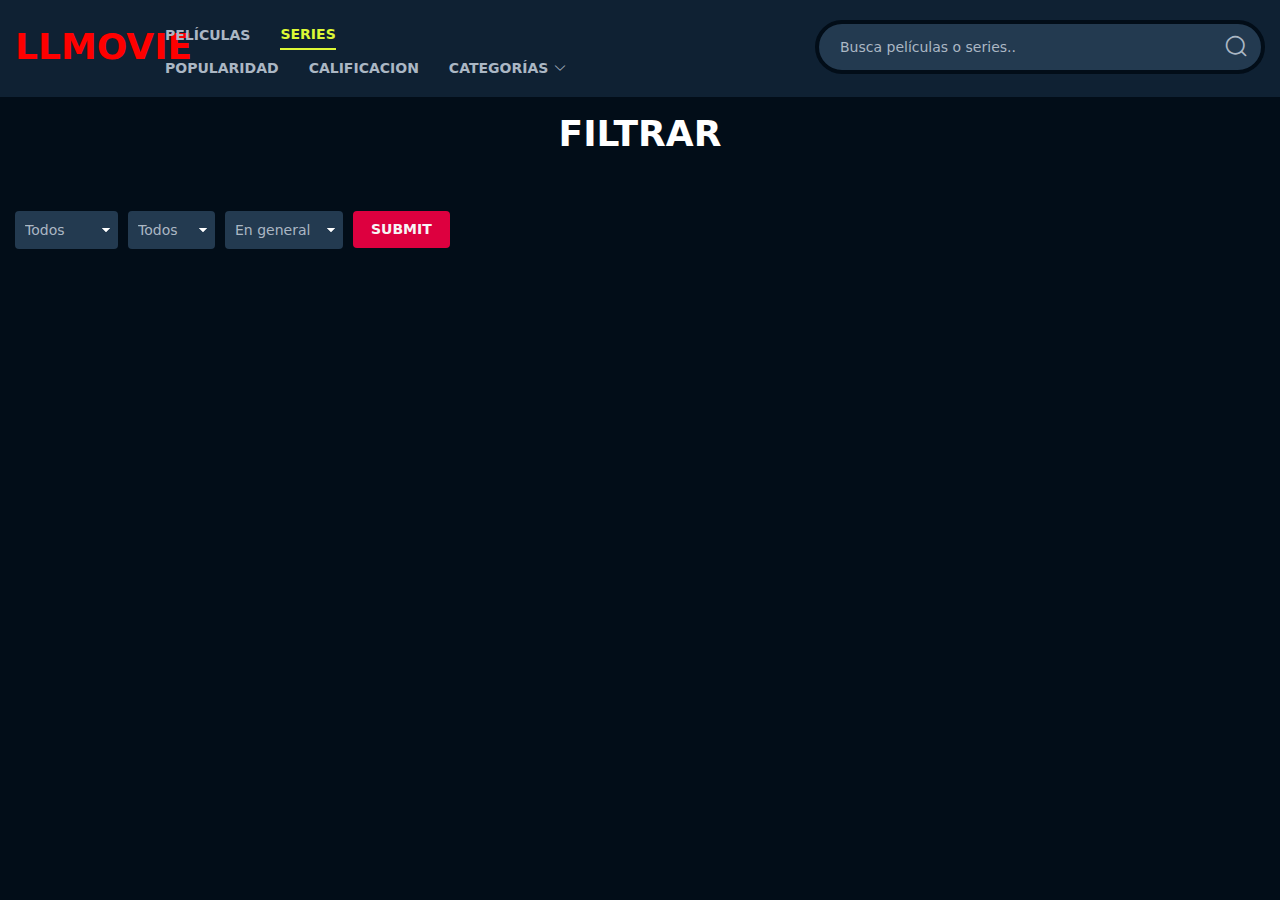
<file: index.html>
<!DOCTYPE html><html  data-capo=""><head><meta charset="utf-8">
<meta name="viewport" content="width=device-width, initial-scale=1.0, minimum-scale=1.0, maximum-scale=1.0, user-scalable=no">
<link rel="preconnect" href="https://s.lupacine.com">
<style>
            @font-face {
              font-family: iconfont;
              src: url("/fonts/iconfont.woff2") format("woff2"),
                  url("/fonts/iconfont.woff") format("woff");
              font-weight: 400;
              font-style: normal
          }
          </style>
<link rel="stylesheet" href="/static/entry.CrN8uYx_.css">
<link rel="modulepreload" as="script" crossorigin href="/static/DPdZlXFg.js">
<link rel="prefetch" as="style" href="/static/default.Xu-rGYNT.css">
<link rel="prefetch" as="style" href="/static/base.g_5ERD9L.css">
<link rel="prefetch" as="script" crossorigin href="/static/87IFAbH2.js">
<link rel="prefetch" as="script" crossorigin href="/static/BprHuBQJ.js">
<link rel="prefetch" as="script" crossorigin href="/static/cElRUfAH.js">
<link rel="prefetch" as="script" crossorigin href="/static/COYPvS3c.js">
<link rel="prefetch" as="script" crossorigin href="/static/BYExT7Jk.js">
<link rel="icon" type="image/png" sizes="32x32" href="/favicon-32x32.png">
<link rel="icon" type="image/png" sizes="128x128" href="/favicon.png">
<link rel="apple-touch-icon" href="/favicon.png">
<link rel="manifest" href="/manifest.json">
<script>
            (function(w,d,s,l,i){w[l]=w[l]||[];w[l].push({'gtm.start':
            new Date().getTime(),event:'gtm.js'});var f=d.getElementsByTagName(s)[0],
            j=d.createElement(s),dl=l!='dataLayer'?'&l='+l:'';j.async=true;j.src=
            'https://www.googletagmanager.com/gtm.js?id='+i+dl;f.parentNode.insertBefore(j,f);
            })(window,document,'script','dataLayer','GTM-NBXVQCNM');
          </script>
<script type="module" src="/static/DPdZlXFg.js" crossorigin></script></head><body><div id="__nuxt"></div><div id="teleports"></div><script type="application/json" data-nuxt-data="nuxt-app" data-ssr="false" id="__NUXT_DATA__">[{"serverRendered":1},false]</script>
<script>window.__NUXT__={};window.__NUXT__.config={public:{i18n:{baseUrl:"",defaultLocale:"es-mx",defaultDirection:"ltr",strategy:"prefix_and_default",lazy:true,rootRedirect:"",routesNameSeparator:"___",defaultLocaleRouteNameSuffix:"default",skipSettingLocaleOnNavigate:false,differentDomains:false,trailingSlash:false,configLocales:[{code:"es-mx",files:["/private/var/prj/lookmovie/lang/es.js"]}],locales:{"es-mx":{domain:""}},detectBrowserLanguage:false,experimental:{localeDetector:"",switchLocalePathLinkSSR:false,autoImportTranslationFunctions:false},multiDomainLocales:false}},app:{baseURL:"/",buildId:"8896e288-f08e-428d-8788-b60966be5717",buildAssetsDir:"/static/",cdnURL:""}}</script></body></html>
</file>
<file: static/entry.CrN8uYx_.css>
body{font-size:14px}@media screen and (min-width:768px){body{min-width:1050px;overflow-x:auto}}a{color:#337ab7;text-decoration:none}a:focus,a:hover{color:#23527c;text-decoration:underline}a:focus{outline:5px auto -webkit-focus-ring-color;outline-offset:-2px}figure{margin:0}img{vertical-align:middle}hr{border:0;border-top:1px solid #eee;margin-bottom:20px;margin-top:20px}.page-header{border-bottom:1px solid #eee;margin:40px 0 20px;padding-bottom:9px}ol,ul{margin-bottom:10px;margin-top:0}ol ol,ol ul,ul ol,ul ul{margin-bottom:0}.list-inline{list-style:none;margin-left:-5px;padding-left:0}.list-inline>li{display:inline-block;padding-left:5px;padding-right:5px}dl{margin-bottom:20px;margin-top:0}dd,dt{line-height:1.42857143}dt{font-weight:700}dd{margin-left:0}@media (min-width:768px){.dl-horizontal dt{clear:left;float:left;overflow:hidden;text-align:right;text-overflow:ellipsis;white-space:nowrap;width:160px}.dl-horizontal dd{margin-left:180px}}abbr[data-original-title],abbr[title]{cursor:help}.initialism{font-size:90%;text-transform:uppercase}pre{color:#333;display:block;font-size:13px;line-height:1.42857143;margin:0 0 10px;padding:9.5px;word-break:break-all;word-wrap:break-word;background-color:#f5f5f5;border:1px solid #ccc;border-radius:4px}pre code{background-color:initial;border-radius:0;color:inherit;font-size:inherit;padding:0;white-space:pre-wrap}.pre-scrollable{max-height:340px;overflow-y:scroll}.container{margin-left:auto;margin-right:auto;padding-left:15px;padding-right:15px}@media (min-width:768px){.container{width:750px}}@media (min-width:992px){.container{width:970px}}@media (min-width:1200px){.container{width:1170px}}.container-fluid{margin-left:auto;margin-right:auto;padding-left:15px;padding-right:15px}.row{margin-left:-15px;margin-right:-15px}.row-no-gutters{margin-left:0;margin-right:0}.row-no-gutters [class*=col-]{padding-left:0;padding-right:0}.col-lg-1,.col-lg-10,.col-lg-11,.col-lg-12,.col-lg-2,.col-lg-3,.col-lg-4,.col-lg-5,.col-lg-6,.col-lg-7,.col-lg-8,.col-lg-9,.col-md-1,.col-md-10,.col-md-11,.col-md-12,.col-md-2,.col-md-3,.col-md-4,.col-md-5,.col-md-6,.col-md-7,.col-md-8,.col-md-9,.col-sm-1,.col-sm-10,.col-sm-11,.col-sm-12,.col-sm-2,.col-sm-3,.col-sm-4,.col-sm-5,.col-sm-6,.col-sm-7,.col-sm-8,.col-sm-9,.col-xs-1,.col-xs-10,.col-xs-11,.col-xs-12,.col-xs-2,.col-xs-3,.col-xs-4,.col-xs-5,.col-xs-6,.col-xs-7,.col-xs-8,.col-xs-9{min-height:1px;padding-left:15px;padding-right:15px;position:relative}.col-xs-1,.col-xs-10,.col-xs-11,.col-xs-12,.col-xs-2,.col-xs-3,.col-xs-4,.col-xs-5,.col-xs-6,.col-xs-7,.col-xs-8,.col-xs-9{float:left}.col-xs-12{width:100%}.col-xs-11{width:91.66666667%}.col-xs-10{width:83.33333333%}.col-xs-9{width:75%}.col-xs-8{width:66.66666667%}.col-xs-7{width:58.33333333%}.col-xs-6{width:50%}.col-xs-5{width:41.66666667%}.col-xs-4{width:33.33333333%}.col-xs-3{width:25%}.col-xs-2{width:16.66666667%}.col-xs-1{width:8.33333333%}.col-xs-pull-12{right:100%}.col-xs-pull-11{right:91.66666667%}.col-xs-pull-10{right:83.33333333%}.col-xs-pull-9{right:75%}.col-xs-pull-8{right:66.66666667%}.col-xs-pull-7{right:58.33333333%}.col-xs-pull-6{right:50%}.col-xs-pull-5{right:41.66666667%}.col-xs-pull-4{right:33.33333333%}.col-xs-pull-3{right:25%}.col-xs-pull-2{right:16.66666667%}.col-xs-pull-1{right:8.33333333%}.col-xs-pull-0{right:auto}.col-xs-push-12{left:100%}.col-xs-push-11{left:91.66666667%}.col-xs-push-10{left:83.33333333%}.col-xs-push-9{left:75%}.col-xs-push-8{left:66.66666667%}.col-xs-push-7{left:58.33333333%}.col-xs-push-6{left:50%}.col-xs-push-5{left:41.66666667%}.col-xs-push-4{left:33.33333333%}.col-xs-push-3{left:25%}.col-xs-push-2{left:16.66666667%}.col-xs-push-1{left:8.33333333%}.col-xs-push-0{left:auto}.col-xs-offset-12{margin-left:100%}.col-xs-offset-11{margin-left:91.66666667%}.col-xs-offset-10{margin-left:83.33333333%}.col-xs-offset-9{margin-left:75%}.col-xs-offset-8{margin-left:66.66666667%}.col-xs-offset-7{margin-left:58.33333333%}.col-xs-offset-6{margin-left:50%}.col-xs-offset-5{margin-left:41.66666667%}.col-xs-offset-4{margin-left:33.33333333%}.col-xs-offset-3{margin-left:25%}.col-xs-offset-2{margin-left:16.66666667%}.col-xs-offset-1{margin-left:8.33333333%}.col-xs-offset-0{margin-left:0}@media (min-width:768px){.col-sm-1,.col-sm-10,.col-sm-11,.col-sm-12,.col-sm-2,.col-sm-3,.col-sm-4,.col-sm-5,.col-sm-6,.col-sm-7,.col-sm-8,.col-sm-9{float:left}.col-sm-12{width:100%}.col-sm-11{width:91.66666667%}.col-sm-10{width:83.33333333%}.col-sm-9{width:75%}.col-sm-8{width:66.66666667%}.col-sm-7{width:58.33333333%}.col-sm-6{width:50%}.col-sm-5{width:41.66666667%}.col-sm-4{width:33.33333333%}.col-sm-3{width:25%}.col-sm-2{width:16.66666667%}.col-sm-1{width:8.33333333%}.col-sm-pull-12{right:100%}.col-sm-pull-11{right:91.66666667%}.col-sm-pull-10{right:83.33333333%}.col-sm-pull-9{right:75%}.col-sm-pull-8{right:66.66666667%}.col-sm-pull-7{right:58.33333333%}.col-sm-pull-6{right:50%}.col-sm-pull-5{right:41.66666667%}.col-sm-pull-4{right:33.33333333%}.col-sm-pull-3{right:25%}.col-sm-pull-2{right:16.66666667%}.col-sm-pull-1{right:8.33333333%}.col-sm-pull-0{right:auto}.col-sm-push-12{left:100%}.col-sm-push-11{left:91.66666667%}.col-sm-push-10{left:83.33333333%}.col-sm-push-9{left:75%}.col-sm-push-8{left:66.66666667%}.col-sm-push-7{left:58.33333333%}.col-sm-push-6{left:50%}.col-sm-push-5{left:41.66666667%}.col-sm-push-4{left:33.33333333%}.col-sm-push-3{left:25%}.col-sm-push-2{left:16.66666667%}.col-sm-push-1{left:8.33333333%}.col-sm-push-0{left:auto}.col-sm-offset-12{margin-left:100%}.col-sm-offset-11{margin-left:91.66666667%}.col-sm-offset-10{margin-left:83.33333333%}.col-sm-offset-9{margin-left:75%}.col-sm-offset-8{margin-left:66.66666667%}.col-sm-offset-7{margin-left:58.33333333%}.col-sm-offset-6{margin-left:50%}.col-sm-offset-5{margin-left:41.66666667%}.col-sm-offset-4{margin-left:33.33333333%}.col-sm-offset-3{margin-left:25%}.col-sm-offset-2{margin-left:16.66666667%}.col-sm-offset-1{margin-left:8.33333333%}.col-sm-offset-0{margin-left:0}}@media (min-width:992px){.col-md-1,.col-md-10,.col-md-11,.col-md-12,.col-md-2,.col-md-3,.col-md-4,.col-md-5,.col-md-6,.col-md-7,.col-md-8,.col-md-9{float:left}.col-md-12{width:100%}.col-md-11{width:91.66666667%}.col-md-10{width:83.33333333%}.col-md-9{width:75%}.col-md-8{width:66.66666667%}.col-md-7{width:58.33333333%}.col-md-6{width:50%}.col-md-5{width:41.66666667%}.col-md-4{width:33.33333333%}.col-md-3{width:25%}.col-md-2{width:16.66666667%}.col-md-1{width:8.33333333%}.col-md-pull-12{right:100%}.col-md-pull-11{right:91.66666667%}.col-md-pull-10{right:83.33333333%}.col-md-pull-9{right:75%}.col-md-pull-8{right:66.66666667%}.col-md-pull-7{right:58.33333333%}.col-md-pull-6{right:50%}.col-md-pull-5{right:41.66666667%}.col-md-pull-4{right:33.33333333%}.col-md-pull-3{right:25%}.col-md-pull-2{right:16.66666667%}.col-md-pull-1{right:8.33333333%}.col-md-pull-0{right:auto}.col-md-push-12{left:100%}.col-md-push-11{left:91.66666667%}.col-md-push-10{left:83.33333333%}.col-md-push-9{left:75%}.col-md-push-8{left:66.66666667%}.col-md-push-7{left:58.33333333%}.col-md-push-6{left:50%}.col-md-push-5{left:41.66666667%}.col-md-push-4{left:33.33333333%}.col-md-push-3{left:25%}.col-md-push-2{left:16.66666667%}.col-md-push-1{left:8.33333333%}.col-md-push-0{left:auto}.col-md-offset-12{margin-left:100%}.col-md-offset-11{margin-left:91.66666667%}.col-md-offset-10{margin-left:83.33333333%}.col-md-offset-9{margin-left:75%}.col-md-offset-8{margin-left:66.66666667%}.col-md-offset-7{margin-left:58.33333333%}.col-md-offset-6{margin-left:50%}.col-md-offset-5{margin-left:41.66666667%}.col-md-offset-4{margin-left:33.33333333%}.col-md-offset-3{margin-left:25%}.col-md-offset-2{margin-left:16.66666667%}.col-md-offset-1{margin-left:8.33333333%}.col-md-offset-0{margin-left:0}}@media (min-width:1200px){.col-lg-1,.col-lg-10,.col-lg-11,.col-lg-12,.col-lg-2,.col-lg-3,.col-lg-4,.col-lg-5,.col-lg-6,.col-lg-7,.col-lg-8,.col-lg-9{float:left}.col-lg-12{width:100%}.col-lg-11{width:91.66666667%}.col-lg-10{width:83.33333333%}.col-lg-9{width:75%}.col-lg-8{width:66.66666667%}.col-lg-7{width:58.33333333%}.col-lg-6{width:50%}.col-lg-5{width:41.66666667%}.col-lg-4{width:33.33333333%}.col-lg-3{width:25%}.col-lg-2{width:16.66666667%}.col-lg-1{width:8.33333333%}.col-lg-pull-12{right:100%}.col-lg-pull-11{right:91.66666667%}.col-lg-pull-10{right:83.33333333%}.col-lg-pull-9{right:75%}.col-lg-pull-8{right:66.66666667%}.col-lg-pull-7{right:58.33333333%}.col-lg-pull-6{right:50%}.col-lg-pull-5{right:41.66666667%}.col-lg-pull-4{right:33.33333333%}.col-lg-pull-3{right:25%}.col-lg-pull-2{right:16.66666667%}.col-lg-pull-1{right:8.33333333%}.col-lg-pull-0{right:auto}.col-lg-push-12{left:100%}.col-lg-push-11{left:91.66666667%}.col-lg-push-10{left:83.33333333%}.col-lg-push-9{left:75%}.col-lg-push-8{left:66.66666667%}.col-lg-push-7{left:58.33333333%}.col-lg-push-6{left:50%}.col-lg-push-5{left:41.66666667%}.col-lg-push-4{left:33.33333333%}.col-lg-push-3{left:25%}.col-lg-push-2{left:16.66666667%}.col-lg-push-1{left:8.33333333%}.col-lg-push-0{left:auto}.col-lg-offset-12{margin-left:100%}.col-lg-offset-11{margin-left:91.66666667%}.col-lg-offset-10{margin-left:83.33333333%}.col-lg-offset-9{margin-left:75%}.col-lg-offset-8{margin-left:66.66666667%}.col-lg-offset-7{margin-left:58.33333333%}.col-lg-offset-6{margin-left:50%}.col-lg-offset-5{margin-left:41.66666667%}.col-lg-offset-4{margin-left:33.33333333%}.col-lg-offset-3{margin-left:25%}.col-lg-offset-2{margin-left:16.66666667%}.col-lg-offset-1{margin-left:8.33333333%}.col-lg-offset-0{margin-left:0}}label{display:inline-block;font-weight:700;margin-bottom:5px;max-width:100%}input[type=search]{-webkit-appearance:none;-moz-appearance:none;appearance:none;box-sizing:border-box}input[type=checkbox],input[type=radio]{line-height:normal;margin:4px 0 0}input[type=checkbox].disabled,input[type=checkbox][disabled],input[type=radio].disabled,input[type=radio][disabled]{cursor:not-allowed}input[type=file]{display:block}input[type=range]{display:block;width:100%}select[multiple],select[size]{height:auto}input[type=checkbox]:focus,input[type=file]:focus,input[type=radio]:focus{outline:5px auto -webkit-focus-ring-color;outline-offset:-2px}output{padding-top:7px}.form-control,output{color:#555;display:block;font-size:14px;line-height:1.42857143}.form-control{background-color:#fff;background-image:none;border:1px solid #ccc;border-radius:4px;box-shadow:inset 0 1px 1px #00000013;height:34px;padding:6px 12px;transition:border-color .15s ease-in-out,box-shadow .15s ease-in-out;width:100%}.form-control:focus{border-color:#66afe9;box-shadow:inset 0 1px 1px #00000013,0 0 8px #66afe999;outline:0}.form-control::-moz-placeholder{color:#999;opacity:1}.form-control:-ms-input-placeholder{color:#999}.form-control::-webkit-input-placeholder{color:#999}.form-control::-ms-expand{background-color:initial;border:0}.form-control[disabled],.form-control[readonly]{background-color:#eee;opacity:1}.form-control[disabled]{cursor:not-allowed}textarea.form-control{height:auto}@media screen and (-webkit-min-device-pixel-ratio:0){input[type=date].form-control,input[type=datetime-local].form-control,input[type=month].form-control,input[type=time].form-control{line-height:34px}.input-group-sm input[type=date],.input-group-sm input[type=datetime-local],.input-group-sm input[type=month],.input-group-sm input[type=time],input[type=date].input-sm,input[type=datetime-local].input-sm,input[type=month].input-sm,input[type=time].input-sm{line-height:30px}.input-group-lg input[type=date],.input-group-lg input[type=datetime-local],.input-group-lg input[type=month],.input-group-lg input[type=time],input[type=date].input-lg,input[type=datetime-local].input-lg,input[type=month].input-lg,input[type=time].input-lg{line-height:46px}}.checkbox,.radio{display:block;margin-bottom:10px;margin-top:10px;position:relative}.checkbox.disabled label,.radio.disabled label,fieldset[disabled] .checkbox label,fieldset[disabled] .radio label{cursor:not-allowed}.checkbox label,.radio label{cursor:pointer;font-weight:400;margin-bottom:0;min-height:20px;padding-left:20px}.checkbox input[type=checkbox],.checkbox-inline input[type=checkbox],.radio input[type=radio],.radio-inline input[type=radio]{margin-left:-20px;position:absolute}.checkbox+.checkbox,.radio+.radio{margin-top:-5px}.checkbox-inline,.radio-inline{cursor:pointer;display:inline-block;font-weight:400;margin-bottom:0;padding-left:20px;position:relative;vertical-align:middle}.checkbox-inline.disabled,.radio-inline.disabled,fieldset[disabled] .checkbox-inline,fieldset[disabled] .radio-inline{cursor:not-allowed}.checkbox-inline+.checkbox-inline,.radio-inline+.radio-inline{margin-left:10px;margin-top:0}.form-control-static{margin-bottom:0;min-height:34px;padding-bottom:7px;padding-top:7px}.form-control-static.input-lg,.form-control-static.input-sm{padding-left:0;padding-right:0}.input-sm{border-radius:3px;font-size:12px;height:30px;line-height:1.5;padding:5px 10px}select.input-sm{height:30px;line-height:30px}select[multiple].input-sm,textarea.input-sm{height:auto}.input-lg{border-radius:6px;font-size:18px;height:46px;line-height:1.3333333;padding:10px 16px}select.input-lg{height:46px;line-height:46px}select[multiple].input-lg,textarea.input-lg{height:auto}.form-control-feedback{display:block;height:34px;line-height:34px;pointer-events:none;position:absolute;right:0;text-align:center;top:0;width:34px;z-index:2}.form-group-lg .form-control+.form-control-feedback,.input-group-lg+.form-control-feedback,.input-lg+.form-control-feedback{height:46px;line-height:46px;width:46px}.form-group-sm .form-control+.form-control-feedback,.input-group-sm+.form-control-feedback,.input-sm+.form-control-feedback{height:30px;line-height:30px;width:30px}.help-block{color:#737373;display:block;margin-bottom:10px;margin-top:5px}.fade{opacity:0;transition:opacity .15s linear}.fade.in{opacity:1}.collapse{display:none}.collapse.in{display:block}tr.collapse.in{display:table-row}tbody.collapse.in{display:table-row-group}.collapsing{height:0;overflow:hidden;position:relative;transition-duration:.35s;transition-property:height,visibility;transition-timing-function:ease}.caret{border-left:4px solid #0000;border-right:4px solid #0000;border-top:4px dashed;display:inline-block;height:0;margin-left:2px;vertical-align:middle;width:0}.dropdown,.dropup{position:relative}.dropdown-toggle:focus{outline:0}.dropdown-menu{background-clip:padding-box;background-color:#fff;border:1px solid #00000026;border-radius:4px;box-shadow:0 6px 12px #0000002d;display:none;float:left;font-size:14px;left:0;list-style:none;margin:2px 0 0;min-width:160px;padding:5px 0;position:absolute;text-align:left;top:100%;z-index:1000}.dropdown-menu.pull-right{left:auto;right:0}.dropdown-menu .divider{background-color:#e5e5e5;height:1px;margin:9px 0;overflow:hidden}.dropdown-menu>li>a:focus,.dropdown-menu>li>a:hover{background-color:#f5f5f5;color:#262626;text-decoration:none}.dropdown-menu>.active>a,.dropdown-menu>.active>a:focus,.dropdown-menu>.active>a:hover{background-color:#337ab7;color:#fff;outline:0;text-decoration:none}.dropdown-menu>.disabled>a,.dropdown-menu>.disabled>a:focus,.dropdown-menu>.disabled>a:hover{color:#777}.dropdown-menu>.disabled>a:focus,.dropdown-menu>.disabled>a:hover{background-color:initial;background-image:none;cursor:not-allowed;text-decoration:none}.open>.dropdown-menu{display:block}.open>a{outline:0}.dropdown-menu-right{left:auto;right:0}.dropdown-menu-left{left:0;right:auto}.dropdown-header{color:#777;display:block;font-size:12px;line-height:1.42857143;padding:3px 20px;white-space:nowrap}.dropdown-backdrop{bottom:0;left:0;position:fixed;right:0;top:0;z-index:990}.pull-right>.dropdown-menu{left:auto;right:0}.dropup .caret,.navbar-fixed-bottom .dropdown .caret{border-bottom:4px dashed;border-top:0;content:""}.dropup .dropdown-menu,.navbar-fixed-bottom .dropdown .dropdown-menu{bottom:100%;margin-bottom:2px;top:auto}@media (min-width:768px){.navbar-right .dropdown-menu{left:auto;right:0}.navbar-right .dropdown-menu-left{left:0;right:auto}}.btn .caret{margin-left:0}.btn-lg .caret{border-width:5px 5px 0}.dropup .btn-lg .caret{border-width:0 5px 5px}.nav{list-style:none;margin-bottom:0;padding-left:0}.nav>li,.nav>li>a{display:block;position:relative}.nav>li>a{padding:10px 15px}.nav>li.disabled>a{color:#777}.nav>li.disabled>a:focus,.nav>li.disabled>a:hover{background-color:initial;color:#777;cursor:not-allowed;text-decoration:none}.nav .open>a,.nav .open>a:focus,.nav .open>a:hover{background-color:#eee;border-color:#337ab7}.nav .nav-divider{background-color:#e5e5e5;height:1px;margin:9px 0;overflow:hidden}.nav>li>a>img{max-width:none}.nav-tabs{border-bottom:1px solid #ddd}.nav-tabs>li{float:left;margin-bottom:-1px}.nav-tabs>li>a{border:1px solid #0000;border-radius:4px 4px 0 0;line-height:1.42857143;margin-right:2px}.nav-tabs>li>a:hover{border-color:#eee #eee #ddd}.nav-tabs>li.active>a,.nav-tabs>li.active>a:focus,.nav-tabs>li.active>a:hover{background-color:#fff;border:1px solid;border-color:#ddd #ddd #0000;color:#555;cursor:default}.nav-tabs .dropdown-menu{border-top-left-radius:0;border-top-right-radius:0;margin-top:-1px}.navbar{border:1px solid #0000;margin-bottom:20px;min-height:50px;position:relative}@media (min-width:768px){.navbar{border-radius:4px}.navbar-header{float:left}}.navbar-collapse{overflow-x:visible;padding-left:15px;padding-right:15px;-webkit-overflow-scrolling:touch}.navbar-collapse.in{overflow-y:auto}@media (min-width:768px){.navbar-collapse{border-top:0;box-shadow:none;width:auto}.navbar-collapse.collapse{display:block!important;height:auto!important;overflow:visible!important;padding-bottom:0}.navbar-collapse.in{overflow-y:visible}.navbar-fixed-bottom .navbar-collapse,.navbar-fixed-top .navbar-collapse,.navbar-static-top .navbar-collapse{padding-left:0;padding-right:0}}.navbar-fixed-bottom,.navbar-fixed-top{left:0;position:fixed;right:0;z-index:1030}.navbar-fixed-bottom .navbar-collapse,.navbar-fixed-top .navbar-collapse{max-height:340px}@media (max-device-width:480px) and (orientation:landscape){.navbar-fixed-bottom .navbar-collapse,.navbar-fixed-top .navbar-collapse{max-height:200px}}@media (min-width:768px){.navbar-fixed-bottom,.navbar-fixed-top{border-radius:0}}.navbar-fixed-top{border-width:0 0 1px;top:0}.navbar-fixed-bottom{border-width:1px 0 0;bottom:0;margin-bottom:0}.container-fluid>.navbar-collapse,.container-fluid>.navbar-header,.container>.navbar-collapse,.container>.navbar-header{margin-left:-15px;margin-right:-15px}@media (min-width:768px){.container-fluid>.navbar-collapse,.container-fluid>.navbar-header,.container>.navbar-collapse,.container>.navbar-header{margin-left:0;margin-right:0}}.navbar-toggle{background-color:initial;background-image:none;border:1px solid #0000;border-radius:4px;float:right;margin-bottom:8px;margin-right:15px;margin-top:8px;padding:9px 10px;position:relative}.navbar-toggle:focus{outline:0}.navbar-toggle .icon-bar{border-radius:1px;display:block;height:2px;width:22px}.navbar-toggle .icon-bar+.icon-bar{margin-top:4px}@media (min-width:768px){.navbar-toggle{display:none}}.navbar-nav{margin:7.5px -15px}.navbar-nav>li>a{line-height:20px;padding-bottom:10px;padding-top:10px}@media (max-width:767px){.navbar-nav .open .dropdown-menu{background-color:initial;border:0;box-shadow:none;float:none;margin-top:0;position:static;width:auto}.navbar-nav .open .dropdown-menu .dropdown-header,.navbar-nav .open .dropdown-menu>li>a{padding:5px 15px 5px 25px}.navbar-nav .open .dropdown-menu>li>a{line-height:20px}.navbar-nav .open .dropdown-menu>li>a:focus,.navbar-nav .open .dropdown-menu>li>a:hover{background-image:none}}@media (min-width:768px){.navbar-nav{float:left;margin:0}.navbar-nav>li{float:left}.navbar-nav>li>a{padding-bottom:15px;padding-top:15px}}.navbar-nav>li>.dropdown-menu{border-top-left-radius:0;border-top-right-radius:0;margin-top:0}.navbar-text{margin-bottom:15px;margin-top:15px}@media (min-width:768px){.navbar-text{float:left;margin-left:15px;margin-right:15px}}.navbar-default{background-color:#f8f8f8;border-color:#e7e7e7}.navbar-default .navbar-brand{color:#777}.navbar-default .navbar-brand:focus,.navbar-default .navbar-brand:hover{background-color:initial;color:#5e5e5e}.navbar-default .navbar-nav>li>a,.navbar-default .navbar-text{color:#777}.navbar-default .navbar-nav>li>a:focus,.navbar-default .navbar-nav>li>a:hover{background-color:initial;color:#333}.navbar-default .navbar-nav>.active>a,.navbar-default .navbar-nav>.active>a:focus,.navbar-default .navbar-nav>.active>a:hover{background-color:#e7e7e7;color:#555}.navbar-default .navbar-nav>.disabled>a,.navbar-default .navbar-nav>.disabled>a:focus,.navbar-default .navbar-nav>.disabled>a:hover{background-color:initial;color:#ccc}.navbar-default .navbar-nav>.open>a,.navbar-default .navbar-nav>.open>a:focus,.navbar-default .navbar-nav>.open>a:hover{background-color:#e7e7e7;color:#555}@media (max-width:767px){.navbar-default .navbar-nav .open .dropdown-menu>li>a{color:#777}.navbar-default .navbar-nav .open .dropdown-menu>li>a:focus,.navbar-default .navbar-nav .open .dropdown-menu>li>a:hover{background-color:initial;color:#333}.navbar-default .navbar-nav .open .dropdown-menu>.active>a,.navbar-default .navbar-nav .open .dropdown-menu>.active>a:focus,.navbar-default .navbar-nav .open .dropdown-menu>.active>a:hover{background-color:#e7e7e7;color:#555}.navbar-default .navbar-nav .open .dropdown-menu>.disabled>a,.navbar-default .navbar-nav .open .dropdown-menu>.disabled>a:focus,.navbar-default .navbar-nav .open .dropdown-menu>.disabled>a:hover{background-color:initial;color:#ccc}}.navbar-default .navbar-toggle{border-color:#ddd}.navbar-default .navbar-toggle:focus,.navbar-default .navbar-toggle:hover{background-color:#ddd}.navbar-default .navbar-toggle .icon-bar{background-color:#888}.navbar-default .navbar-collapse,.navbar-default .navbar-form{border-color:#e7e7e7}.navbar-default .navbar-link{color:#777}.navbar-default .navbar-link:hover{color:#333}.navbar-default .btn-link{color:#777}.navbar-default .btn-link:focus,.navbar-default .btn-link:hover{color:#333}.navbar-default .btn-link[disabled]:focus,.navbar-default .btn-link[disabled]:hover,fieldset[disabled] .navbar-default .btn-link:focus,fieldset[disabled] .navbar-default .btn-link:hover{color:#ccc}.media{margin-top:15px}.media:first-child{margin-top:0}.close{color:#000;float:right;font-size:21px;font-weight:700;line-height:1;opacity:.2;text-shadow:0 1px 0 #fff}.close:focus,.close:hover{color:#000;cursor:pointer;opacity:.5;text-decoration:none}button.close{-webkit-appearance:none;-moz-appearance:none;appearance:none;background:0 0;border:0;cursor:pointer;padding:0}.btn-group-vertical>.btn-group:after,.btn-group-vertical>.btn-group:before,.btn-toolbar:after,.btn-toolbar:before,.clearfix:after,.clearfix:before,.container-fluid:after,.container-fluid:before,.container:after,.container:before,.dl-horizontal dd:after,.dl-horizontal dd:before,.form-horizontal .form-group:after,.form-horizontal .form-group:before,.modal-footer:after,.modal-footer:before,.modal-header:after,.modal-header:before,.nav:after,.nav:before,.navbar-collapse:after,.navbar-collapse:before,.navbar-header:after,.navbar-header:before,.navbar:after,.navbar:before,.pager:after,.pager:before,.panel-body:after,.panel-body:before,.row:after,.row:before{content:" ";display:table}.btn-group-vertical>.btn-group:after,.btn-toolbar:after,.clearfix:after,.container-fluid:after,.container:after,.dl-horizontal dd:after,.form-horizontal .form-group:after,.modal-footer:after,.modal-header:after,.nav:after,.navbar-collapse:after,.navbar-header:after,.navbar:after,.pager:after,.panel-body:after,.row:after{clear:both}.center-block{display:block;margin-left:auto;margin-right:auto}.pull-right{float:right!important}.pull-left{float:left!important}.hide{display:none!important}.show{display:block!important}.invisible{visibility:hidden}.text-hide{background-color:initial;border:0;color:#0000;font:0/0 a;text-shadow:none}.affix{position:fixed}.visible-lg,.visible-lg-block,.visible-lg-inline,.visible-lg-inline-block,.visible-md,.visible-md-block,.visible-md-inline,.visible-md-inline-block,.visible-sm,.visible-sm-block,.visible-sm-inline,.visible-sm-inline-block,.visible-xs,.visible-xs-block,.visible-xs-inline,.visible-xs-inline-block{display:none!important}@media (max-width:767px){.visible-xs{display:block!important}table.visible-xs{display:table!important}tr.visible-xs{display:table-row!important}td.visible-xs,th.visible-xs{display:table-cell!important}.visible-xs-block{display:block!important}.visible-xs-inline{display:inline!important}.visible-xs-inline-block{display:inline-block!important}}@media (min-width:768px) and (max-width:991px){.visible-sm{display:block!important}table.visible-sm{display:table!important}tr.visible-sm{display:table-row!important}td.visible-sm,th.visible-sm{display:table-cell!important}.visible-sm-block{display:block!important}.visible-sm-inline{display:inline!important}.visible-sm-inline-block{display:inline-block!important}}@media (min-width:992px) and (max-width:1199px){.visible-md{display:block!important}table.visible-md{display:table!important}tr.visible-md{display:table-row!important}td.visible-md,th.visible-md{display:table-cell!important}.visible-md-block{display:block!important}.visible-md-inline{display:inline!important}}@media (max-width:767px){.hidden-xs{display:none!important}}@media (min-width:768px) and (max-width:991px){.hidden-sm{display:none!important}}.wrap{height:auto;margin:0 auto -60px;min-height:100%;padding:0 0 60px}.wrap>.container{padding:70px 15px 20px}video{transition:all 333ms}.grid-view th{white-space:nowrap}.hint-block{color:#999;display:block;margin-top:5px}.error-summary{background:#fdf7f7;border-left:3px solid #eed3d7;color:#a94442;margin:0 0 15px;padding:10px 20px}.nav li>form>button.logout{border:none;padding:15px}@media (max-width:767px){.nav li>form>button.logout{display:block;padding:10px 15px;text-align:left;width:100%}}.nav>li>form>button.logout:focus,.nav>li>form>button.logout:hover{text-decoration:none}.nav>li>form>button.logout:focus{outline:0}.hero{background-size:cover!important}.placeholder__wrapper{background:#000;position:relative}.movie-issue-wrapper{display:none}.movie__poster{background-size:100% 100%!important;background:#f2f2f2;border-radius:.4em;height:0;padding-bottom:150%;position:relative;width:100%}.movie-list-detailed .movie__poster{border-radius:0}.movie__poster i{color:#b5b5b5;font-size:8.6em;left:50%;position:absolute;top:50%;transform:translate(-50%) translateY(-50%)}.movie-list-detailed.mobile .movie__poster i{font-size:3.6em}.watch-heading{display:flex;flex-wrap:wrap;justify-content:space-between;margin-bottom:1rem;margin-top:1rem}.player__wrapper,.watch-heading{position:relative}@media (max-width:991px){.watch-heading{align-content:center;flex-wrap:wrap;justify-content:space-between}}@media screen and (max-width:550px){.movie-single{margin-top:0}.movie-single .movie-single-ct .movie-rate .rate p span{font-size:1.8em}.movie_single>.container{padding-left:0;padding-right:0}.mobile-zero-padding{padding:0}h1.bd-hd{font-size:2rem;line-height:2.5rem}.watch-heading{margin:0 0 10px}.bd-hd span{font-size:1.5rem}.movie-single .movie-img{margin-bottom:15px}.movie-single .cast-ct{float:left;margin:0 0 30px;width:100%}.page-single{padding:15px 0 0}.social-btn{margin-bottom:0}}:active,:focus{outline:0!important}a:active,a:focus,a:hover{text-decoration:none}img{max-width:100%}@media (min-width:992px){.top-search--mobile{display:none}}.top-search--mobile{background:#091a2c;display:flex;height:100%;position:absolute;width:100%;z-index:2}.image-wrapper__inner{position:relative}.top-search--mobile .go-search-button,.top-search--mobile input[type=text]{height:100%}p{color:#abb7c4;font-size:18px;font-weight:300;text-transform:none}ul{list-style:none;margin-left:0}.bd-hd{color:#fff;font-size:36px;font-weight:700;line-height:46px;margin-bottom:0;margin-top:0;text-transform:none}.media-title-with-navigation .bd-hd{text-align:center;width:100%}.bd-hd span{color:#4f5b68;font-size:24px;font-weight:300;text-transform:uppercase}.movie-items .movie-item{border-radius:5px;margin:0;position:relative}@media (max-width:767px){.movie-items .movie-item{display:inherit;margin-right:0}}.movie-items .movie-item .mv-img{position:relative}.movie-items .movie-item .mv-img:after{bottom:0;box-shadow:inset -5px -50px 100px -15px #000;-webkit-box-shadow:inset -5px -50px 100px -15px #000;-moz-box-shadow:inset -5px -50px 100px -15px #000;-o-box-shadow:inset -5px -50px 100px -15px #000;content:"";height:100%;left:0;pointer-events:none;position:absolute;top:0;width:100%}.movie-items .movie-item img{transition:all .5s ease-out;width:100%}.movie-items .movie-item .title-in{align-items:flex-start;bottom:0;display:flex;flex-direction:column;left:0;margin-bottom:20px;margin-left:30px;position:absolute}.item__image{background-color:#f2f2f2;background-size:cover!important;border-radius:0;height:0;padding-bottom:150%;position:relative;width:100%}.item__image i{font-size:8em;left:50%;position:absolute;top:50%;transform:translate(-50%) translateY(-50%)}@media (max-width:767px){.movie-items .movie-item .title-in{margin-left:60px}}.movie-items .movie-item .title-in h6 a{color:#fff;font-size:14px;font-weight:700;text-transform:uppercase}.movie-items .movie-item .title-in p{color:#fff;font-size:12px}.movie-items .movie-item .title-in p i{color:#f5b50a;font-size:22px}.movie-items .movie-item .title-in p span{font-size:18px;font-weight:400}.movie-items .movie-item .hvr-inner{background-color:#dd003f;border-radius:30px;color:#fff;cursor:pointer;font-size:14px;font-weight:700;height:38px;left:50%;line-height:24px;margin:auto;opacity:0;padding:8px 15px;pointer-events:none;position:absolute;text-align:center;top:50%;transform:translate(-50%) translateY(-50%);transition:all .5s ease-out;width:110px}.movie-items .movie-item .hvr-inner a{color:#abb7c4;color:#fff;font-size:14px;font-weight:700;text-transform:uppercase}.movie-items .movie-item .hvr-inner a i{margin-right:5px}.movie-items .movie-item:hover .hvr-inner{opacity:1;transition:all .5s ease-out}.movie-items .movie-item:hover .title-in,.movie-items .movie-item:hover img{opacity:.25;transition:all .5s ease-out}.movie-items .movie-item:hover h6 a{color:#dcf836}.cate{margin-bottom:15px;pointer-events:none}.cate span{border-radius:3px;padding:3px 5px}.cate span a{color:#fff;font-size:12px;font-weight:700;text-transform:uppercase}.cate .blue{background-color:#1692bb}.cate .yell{background-color:#f5b50a}.cate .green{background-color:#a6bb16}.cate .orange{background-color:#ec5a1a}.movie_list .movie-item-style-2 img,.movie_single .movie-item-style-2 img,.userfav_list .movie-item-style-2 img{width:30%}@media (max-width:767px){.movie_list .movie-item-style-2 img,.movie_single .movie-item-style-2 img,.userfav_list .movie-item-style-2 img{width:auto}}.movie-item-style-2{align-items:center;display:flex;justify-content:flex-start;margin-bottom:2rem}.movie-item-style-2.movie-item-style-list{background:#091a2c;flex:0 0 49%;transition:all 333ms}.movie-item-style-2.movie-item-style-list:hover{box-shadow:inset 0 0 54px #343a3eb3,0 0 5px 1px #65849480}.movie-item-style-2.movie-item-style-list .item-image__wrapper{flex:0 0 35%;position:relative}@media (max-width:767px){.movie-item-style-2{display:flex}}.image__placeholder{height:0;overflow:hidden;padding-bottom:150%;position:relative;width:100%}.movie-item-style-2 img{margin-right:15px;transition:all .5s ease-out}@media (max-width:767px){.movie-item-style-2 img{margin-bottom:15px;margin-right:0}.hvr-inner{display:none}}.movie-item-style-2 .mv-item-infor h6{color:#fff;font-size:14px;font-weight:700;margin:5px 0;overflow:hidden;text-transform:uppercase}.movie-item-style-2.episode-item .mv-item-infor h6 a{color:#4280bf;font-size:17px;text-transform:uppercase}.movie-item-style-2.episode-item .mv-item-infor h5{color:#fff;font-size:1.1em;margin-bottom:10px}.home-set{margin-top:25px}ul.inline{margin-bottom:0}ul.inline li{display:inline}ul.inline li:last-of-type .comma{display:none}.hidden{display:none!important}.faded{opacity:0;pointer-events:0}.movie-item-style-2 .mv-item-infor h6 a{color:#fff;display:block;overflow:hidden;text-overflow:ellipsis;text-transform:uppercase;white-space:nowrap}.movie-item-style-2 .mv-item-infor h6 a span{color:#abb7c4}.movie-item-style-2 .mv-item-infor .run-time span{margin-left:15px;margin-right:15px}.movie-item-style-2 .rate,.movie-item-style-2 .year{background:#0b1a2ae6;border-radius:5px;font-size:12px;left:12px;padding:1px 7px;position:absolute;top:12px}.movie-item-rate_hidden .movie-item-style-2 .rate{display:none}.movie-item-rate_hidden .movie-item-style-2 .rate~.movie-item-langs{top:12px!important}.movie-item-style-2 .label-tv,.movie-item-style-2 .year{bottom:12px;color:#fff;font-size:14px;font-weight:300;pointer-events:none;top:auto}.movie-item-style-2 .label-tv{background:#0b1a2ae6;border-radius:5px;color:#dcf836;padding:1px 7px;position:absolute;right:12px}.movie-item-style-2.movie-item-style-list .rate{background:0 0;margin:5px 0;position:static}.movie-item-style-2 .rate i{font-size:16px;margin-right:5px}.movie-item-style-2 .rate span{color:#fff;font-size:14px;font-weight:400}.movie-item-style-2 p{margin-bottom:0}.movie-item-style-2 p a{color:#4280bf}.movie-item-style-2 p a:hover,.movie-item-style-2:hover h6 a{color:#dcf836}.movie-item-style-1{align-items:inherit;background:#233a50;box-shadow:inset 0 0 54px #343a3eb3,0 0 5px 1px #e2e6e899;display:flex;flex-direction:column;margin-right:1.875%;position:relative;width:18.5%}.tabs-content .movie-item-style-1{background:#0f2133}.movie-item-style-1 img{height:100%;left:0;margin-right:0;position:absolute;top:0;width:100%}.movie-item-style-1 img.is-loaded{opacity:1;transition:opacity .5s ease-out}.movie-item-style-1 .movie__poster{background:#f2f2f2;border-radius:0;height:100%;left:0;position:absolute;top:0;width:100%}.movie-item-style-1 .movie__poster i{color:#b5b5b5;font-size:5.6em}.hvr-inner,.movie-item-style-1 .movie__poster i{left:50%;position:absolute;top:50%;transform:translate(-50%) translateY(-50%)}.hvr-inner{opacity:0;pointer-events:none;white-space:nowrap;width:140px}.hvr-inner,.round-btn{background-color:#dd003f;border-radius:30px;cursor:pointer;margin-left:0;margin-top:0;padding:8px 15px;text-align:center;transition:all .5s ease-out;z-index:2}.round-btn{align-self:center;color:#fff;font-size:14px;font-weight:700;text-transform:uppercase;width:130px}.round-btn:hover{color:#fff}@media (max-width:600px){.round-btn{margin-top:5px;padding:5px 10px;width:95px}}@media (max-width:991px){.hvr-inner{margin-left:0}}.hvr-inner a{color:#abb7c4;color:#fff;font-size:14px;font-weight:700;text-transform:uppercase}.movie-item-style-2>.mv-item-infor{padding-bottom:10px;padding-left:15px}.movie-item-style-1 .hvr-inner a i{font-size:12px;margin-left:5px;margin-right:5px}.movie-item-style-1 .image__placeholder:after{background:#00000059;content:"";height:100%;left:0;opacity:0;pointer-events:none;position:absolute;top:0;transition:all .5s ease-out;width:100%;z-index:1}.movie-item-style-1:hover .image__placeholder:after{opacity:1}.movie-item-style-1:hover .hvr-inner{-moz-opacity:1;-khtml-opacity:1;-webkit-opacity:1;opacity:1}.movie-item-style-1:hover h6 a{color:#dcf836}.style-3{width:160px}@media (max-width:767px){.style-3{width:170px}.quality-tag{font-size:12px;font-weight:400}}.movie-item-style-2 .mv-item-infor,.movie-item-style-2>a{align-self:flex-start;position:relative;width:100%}.movie-item-style-2 .mv-item-infor{padding:0 1em;position:relative}.movie-item-style-2.episode-item .mv-item-infor{padding:1em}.movie-item-style-2.episode-item .mv-item-infor h6{color:#4280bf;font-size:17px;font-weight:600;margin-bottom:15px;text-transform:uppercase}.flex-wrap-movielist,.tv-episodes-list{align-items:inherit;border-radius:4px;display:flex;flex-wrap:wrap;justify-content:flex-start;margin-right:0;padding-bottom:0}@media (max-width:767px){.flex-wrap-movielist,.tv-episodes-list{justify-content:space-between;margin:0 auto}}@media (max-width:991px){.mv-grid-fw{max-width:100%}}@media (max-width:767px){.mv-grid-fw{max-width:200px}}.latestnew,.movie-items{background-color:#020d18;overflow:hidden;padding:0}.movie-items .tab-links{position:relative}.movie-items .slick-multiItem .slick-list,.movie-items .slick-multiItem2 .slick-list{order:2}.movie-items .slick-multiItem .slick-dots,.movie-items .slick-multiItem2 .slick-dots{margin-bottom:0;margin-left:50%;margin-top:-55px;position:absolute;right:15px;text-align:right;width:50%}@media (max-width:767px){.movie-items .slick-multiItem .slick-dots,.movie-items .slick-multiItem2 .slick-dots{margin-left:0;margin-top:0;text-align:left;width:100%}}.movie-items .slick-slider{margin-left:15px}.title-hd{align-items:center;display:flex;justify-content:space-between}.title-hd h2{color:#fff;font-size:24px;font-weight:600;margin:0;padding:0;text-transform:uppercase}.title-hd a.viewall{color:#abb7c4;font-size:14px;font-weight:700;margin-right:10px;text-transform:uppercase}.title-hd a.viewall i{margin-left:5px}.title-hd a.viewall:hover{color:#dcf836}.title-hd h3{color:#fff;font-size:18px;font-weight:700;text-transform:none}.title-hd-sm{align-items:center;border-bottom:1px solid #233a50;display:flex;justify-content:space-between;margin-bottom:1.2em;margin-top:1.2em;padding-bottom:8px}.title-hd-sm h4{color:#fff;font-size:14px;font-weight:700;text-transform:uppercase}@media (max-width:767px){.title-hd-sm h4{margin:0}}.title-hd-sm h4 span{color:#abb7c4}.title-hd-sm a{color:#4280bf}.title-hd-sm a:hover{color:#dcf836}.title-hd-sm a i{margin-left:5px}.time{color:#abb7c4;font-size:12px;font-weight:300;text-transform:none}.movie-description__duration,.movie-description__header{color:#abb7c4;font-size:22px;font-weight:700}@media (max-width:767px){.movie-description__duration,.movie-description__header{font-size:17px}}.movie-description__header{display:flex;justify-content:space-between;margin-bottom:.4em;padding-top:.4em}.movie-description__duration{font-size:16px;margin-bottom:.4em}.actors__cards{display:flex;justify-content:flex-start;padding-left:0}.actors__cards .actor__card{box-shadow:inset 0 0 54px #343a3eb3,0 0 5px 1px #65849480;margin-right:10px;width:18%}.actors.sb-it{margin-left:0}.actors__cards .actor__card .actor__info{padding:0 10px}.actor__name{font-size:16px;font-weight:800}.actor__hero,.actor__name{margin-bottom:5px}.actor__image,.actor__placeholder{background-size:cover!important;height:0;padding-bottom:150%;position:relative;width:100%}.actor__placeholder{background:#dbdbdb}.actor__placeholder i{color:#b5b5b5;font-size:6em;left:50%;position:absolute;top:50%;transform:translate(-50%) translateY(-50%)}@media screen and (max-width:768px){.actors__cards .actor__card{min-width:100px}.actors__wrapper{overflow-x:auto}.actors.actors.sb-it{overflow:hidden}}.hero{align-items:center;background-position:50%;background-size:cover;display:block;justify-content:center;position:relative;text-align:center}.hero-ct .title{color:#fff;font-size:36px;font-weight:700;margin-bottom:20px;text-align:center;text-transform:uppercase}.navbar-default .navbar-collapse{border:none;display:flex}.page-single{background-color:#020d18;margin-bottom:30px}@media (max-width:767px){.movie-img,.mv-ceb{margin-right:0}}.movie-img img,.mv-ceb img{border-radius:5px;width:100%}.movie-img .movie-btn,.mv-ceb .movie-btn{background-color:#07101a;border:3px solid #0c1c2c;display:flex;flex-direction:column;margin-top:10px;padding:18px;text-align:center}.movie-img .movie-btn a,.mv-ceb .movie-btn a{height:45px}.movie-img .movie-btn .redbtn:hover,.mv-ceb .movie-btn .redbtn:hover{color:#fff}.movie-rate{align-items:center;display:flex;justify-content:flex-end}.movies-items__category .movie-item,.shows-items__category .movie-item{padding:7px}@media (max-width:767px){.rate.user-rate{border:none;margin-left:0;padding-left:0}.movie-rate .rate p{display:inline-block}.movie-rate .rate-star p{display:block;margin-top:0!important}.movie-rate .rate-star{display:block!important;margin-left:0!important;margin-top:10px}.btn-transform.transform-vertical .item-1{transform:rotateX(0)!important}}.movie-rate .rate{align-items:center;display:flex;flex-direction:column;justify-content:flex-start}.movie-rate .rate i{color:#f5b50a;font-size:24px}.movie-rate .rate p{font-size:12px;margin-bottom:0}.movie-rate .rate p span{color:#fff;font-size:2.2em;font-weight:400}.movie-rate .rate p span.rv{color:#4280bf;font-size:12px}.movie-rate .rate-star{align-items:center;display:flex;height:54px;justify-content:flex-start}i[data-type=rating]{cursor:pointer}@media (max-width:767px){.movie-single .movie-single-ct .movie-rate .rate-star{border:none;padding-left:0}}.movie-single .movie-single-ct .movie-rate .rate-star p{color:#abb7c4;font-size:18px;margin-bottom:0;margin-right:15px}@media (max-width:767px){.movie-single .movie-single-ct .movie-rate .rate-star p{font-size:16px;margin-right:0;margin-top:-60px}}.movie-single .movie-single-ct .movie-rate .rate-star i{color:#abb7c4;font-size:32px}@media (max-width:767px){.movie-single .movie-single-ct .movie-rate .rate-star i{font-size:22px}}.movie-single .movie-single-ct .movie-rate .rate-star i.ion-ios-star{color:#abb7c4;margin-right:2px;opacity:.7}.movie-single .movie-single-ct .movie-rate .rate-star i.ion-ios-star.active{color:#f5b50a;opacity:1}.movie-single .movie-single-ct .tab h3{color:#abb7c4;font-size:18px;font-weight:700;margin-bottom:15px;text-transform:none}.movie-single .movie-single-ct .tab h2{color:#4280bf;font-size:24px;font-weight:700;margin-bottom:30px;text-transform:none}.movie-single .movie-single-ct .tab .rv-hd{align-items:center;display:flex;justify-content:space-between}@media (max-width:767px){.movie-single .movie-single-ct .tab .rv-hd{align-items:flex-start;display:flex;flex-direction:column;margin-bottom:30px}}.movie-single .movie-single-ct .tab .rv-hd .redbtn{border-radius:30px}.movie-single .movie-single-ct .tab.review .mv-user-review-item{border-bottom:1px solid #233a50;padding:20px 20px 20px 0}@media (max-width:767px){.movie-single .movie-single-ct .tab.review .mv-user-review-item{padding:20px}}.movie-single .movie-single-ct .tab.review .mv-user-review-item .user-infor{align-items:center;align-items:inherit;display:flex;justify-content:flex-start}.movie-single .movie-single-ct .tab.review .mv-user-review-item .user-infor img{border-radius:3px;height:42px;margin-right:30px;width:42px}.movie-single .movie-single-ct .mvsingle-item{align-items:center;align-items:inherit;display:flex;flex-wrap:wrap;justify-content:space-between}@media (max-width:767px){.movie-single .movie-single-ct .mvsingle-item{padding:30px}}.movie-single .movie-single-ct .mvsingle-item img{border-radius:5px;cursor:pointer;margin-bottom:15px;position:relative;transition:all .5s ease-out}.movie-single .movie-single-ct .mvsingle-item img:hover{-moz-opacity:.7;-khtml-opacity:.7;-webkit-opacity:.7;opacity:.7;transition:all .5s ease-out}.movie-single .movie-single-ct .mvsingle-item .vd-it{position:relative}.movie-single .movie-single-ct .mvsingle-item .vd-it a{align-items:center;-webkit-align-items:center;bottom:0;display:flex;justify-content:center;-webkit-justify-content:center;left:0;margin:auto;position:absolute;right:0;top:0}.movie-single .movie-single-ct .mvsingle-item .vd-it a img{width:auto}.movie-single .movie-single-ct .mvsingle-item .vd-infor{margin-top:15px}.movie-single .movie-single-ct .mvsingle-item .vd-infor h6 a{color:#fff;font-size:14px;font-weight:700;text-transform:none}.movie-single .movie-single-ct .mvsingle-item .vd-infor p.time{color:#abb7c4;font-size:12px;font-weight:400;text-transform:none}.movie-single .movie-single-ct .mvsingle-item .vd-item{margin-bottom:30px;width:170px}.movie-single .movie-single-ct .mvsingle-item .vd-item:hover h6 a{color:#dcf836}@media (max-width:767px){.movie-single .movie-single-ct .media-item{margin:0 auto;max-width:170px;padding:0}.movie-single .movie-single-ct .media-item .vd-it a{left:65px;top:30px}.movie-single .movie-single-ct .ov-item{padding:15px}}.movie-single .movie-single-ct .mvcast-item .cast-it{align-items:center;display:flex;justify-content:flex-start;margin-bottom:30px}.movie-single .movie-single-ct .mvcast-item .cast-it .cast-left{align-items:center;display:flex;justify-content:flex-start;width:60%}.movie-single .movie-single-ct .mvcast-item .cast-it .cast-left h4{align-items:center;background-color:#233a50;border-radius:3px;color:#abb7c4;display:flex;font-size:14px;font-weight:700;height:40px;justify-content:center;margin-right:15px;text-transform:uppercase;width:40px}.movie-single .movie-single-ct .mvcast-item .cast-it p{text-align:left;width:40%}.movie-single .movie-single-ct .mvcast-item .cast-it .series-it{width:100%}.movie-single .movie-single-ct .mvcast-item .cast-it .series-it a{color:#fff;font-size:18px;font-weight:700;text-transform:uppercase}.movie-single .movie-single-ct .mvcast-item .cast-it .series-it p{padding-right:20px}@media (max-width:767px){.movie-single .movie-single-ct .mvcast-item .cast-it .series-it p{padding-right:10px;width:100%}}.movie-single .movie-single-ct .mvcast-item .cast-it .cebleb-film{width:90%}.movie-single .movie-single-ct .mvcast-item .cast-it img{border-radius:5px;margin-right:15px}.movie-single .movie-single-ct .mvcast-item .cast-it a{color:#4280bf;margin-right:100px}@media (max-width:767px){.movie-single .movie-single-ct .mvcast-item .cast-it a{margin-right:30px}}.movie-single .movie-single-ct .mvcast-item .cast-it a:hover{color:#dcf836}.movie-single .movie-single-ct .mvcast-item .cast-it p{margin-bottom:0}.movie-single .movie-single-ct .mv-user-review-item .no-star{color:#f5b50a;font-size:#abb7c4}.movie-single .movie-single-ct .mv-user-review-item .no-star i.last{color:#abb7c4}.movie-single .movie-single-ct .tab.review .mv-user-review-item.last{border-bottom:0}@media (max-width:991px){.movie-single .sb-it{margin-bottom:0;margin-left:0;margin-top:30px}}.sb-it h6{color:#abb7c4;font-size:16px;font-weight:700;margin-bottom:10px;text-transform:capitalize}.movie-single p a{color:#4280bf}.movie-single p a:hover{color:#dcf836}.movie-single .sticky-sb{position:relative;top:0}@media (max-width:991px){.movie-single .sticky-sb{margin:0 auto 60px;max-width:400px}}.controls button.submit,.wizard>.actions a[href="#finish"]{background:#dd003f;border:none;border-radius:4px;color:#f7f6f6;cursor:pointer;font-size:14px;font-weight:700;max-width:220px;outline:0;padding:8px 18px;text-transform:uppercase;transition:all .3s ease-out;width:100%}.controls button.submit:hover,.wizard>.actions a[href="#finish"]:hover{background:#dcf836;color:#fff}@media (max-width:767px){.container{max-width:100%;width:100%}}.prettydropdown:hover{z-index:238!important}header{align-items:center;background:#0f2133;border-bottom:3px solid #0000;display:flex;justify-content:flex-start;min-height:74px;padding:10px 0;position:relative;transition:all .5s ease-out;width:100%;z-index:226}@media screen and (max-width:768px){header{padding:10px 0}.ht-header .logo{left:20px;position:absolute;top:25px}.ht-header .flex-parent{margin:0}header .container{max-width:100%}.ht-header .menu-area{max-width:calc(100% - 66px)}.ht-header .menu-tabs{margin-left:100px}.menu-area-right{flex:1;justify-content:flex-end}header .flex-parent{margin:0 10px;padding:0}}header>div{align-items:center;display:flex}.desktop header .logo{max-width:120px}.mobile header>div{display:grid;grid-template-areas:"logo top-nav search user-menu" "bottom-nav bottom-nav bottom-nav bottom-nav";grid-template-columns:120px 182px 300px 29px 100%;grid-template-rows:auto auto;grid-column-gap:14px}.logo-area{grid-area:logo}.navbar-custom{grid-area:bottom-nav}.search-area{grid-area:search}header .navbar-default{align-items:center;background-color:initial;border:none;display:flex;justify-content:flex-start;margin-bottom:0;position:relative;transition:all .5s ease-out}header .navbar-default .flex-parent{width:100%}.header__mobile-search-button{color:#fff;font-size:2.4rem;padding:0 2rem}@media (min-width:992px){header .flex-parent{display:flex!important;justify-content:flex-start}.header__mobile-search-button{display:none}.mobile header>div{grid-template-columns:120px 182px 62% 29px 100%}}header .navbar-nav{align-items:center;display:flex;list-style:none}@media screen and (max-width:767px){header .navbar-nav{justify-content:flex-start;width:100%}}.navbar-nav li a{background:0 0;border:none;color:#abb7c4;cursor:pointer;font-size:14px;font-weight:700;text-transform:uppercase}.mobile-navigation .navbar-default .navbar-nav li a.active,.mobile-navigation .navbar-default .navbar-nav li a:hover{color:#dcf836}.menu-area-right{align-items:center;display:flex}.menu-area .navbar-nav li a:hover{color:#fff}.user-prem-mobile.loginLink.open+.dropdown-menu{display:block}.navbar-default.top-level-nav .navbar-nav li a:hover{background-color:initial;color:#dcf836}.navbar-default.top-level-nav .navbar-nav li a{padding-bottom:4px}.navbar.top-level-nav li.active>a{background-color:initial;border-bottom:2px solid;color:#dcf836}header .dropdown-menu>li>a.router-link-exact-active{background-color:#2626261a;color:#262626!important}.top-search{align-items:center;border-radius:3px;display:flex;justify-content:flex-start;max-width:450px;transition:all .2s ease-in;width:100%;z-index:1}.top-search,.top-search .image-wrapper__inner{position:relative}.top-search__inner-wrapper>a{padding:0 .9em}.top-search__inner-wrapper{align-items:center;background:#233a50;border:4px solid #020d18;border-radius:30px;display:flex;flex:0 0 100%;overflow:hidden}.top-search input{background:0 0!important;border:none;color:#fff;font-weight:300;height:46px;padding-left:1em;text-transform:none;width:100%}@media screen and (min-width:767px){.top-search input{padding-left:1.5em}.header__search-close{display:none}}.ion-android-star{color:#dcf836}.header__search-open.mobile-search--toggle,.header__search-open>i{color:#abb7c4;display:inline-block;font-size:24px;margin:0 auto;text-align:center}.header__search-open.mobile-search--toggle:active{color:#fff}@media (min-width:767px){.header__search-open.mobile-search--toggle{display:none}}.header__search-close{pointer-events:none;position:absolute;right:10px;text-align:center;top:50%;transform:translateY(-50%);width:40px}.activeMobile .header__search-close{pointer-events:auto}.header__search-close>i{color:#abb7c4;display:inline-block;font-size:30px;line-height:24px;margin-left:0;margin-right:6px;margin-top:0;text-align:center}.top-search input::-webkit-input-placeholder{color:#abb7c4}.top-search__list{background:#233a50;border:4px solid #020d18;border-radius:4px;left:0;position:absolute;top:105%;width:100%}@media (max-width:991px){.top-search select{width:40%!important}header .navbar-collapse.collapse{background:#091a2c;border-bottom:4px solid #020d18;display:none!important;left:0;position:absolute;top:100%;width:100%}header .navbar-toggle{display:block}header .collapse.in{display:block!important}header .navbar-default .navbar-toggle{border:1px solid #fff;margin-left:15px}header .navbar-default .navbar-toggle:focus,header .navbar-default .navbar-toggle:hover{background:0 0!important}header .navbar-default .navbar-nav{display:flex;margin:0;width:100%}.top-search.activeMobile+.navbar-toggle{opacity:0}header .navbar-default .navbar-nav li.btn{text-align:center}header .navbar-default .navbar-nav .dropdown a{cursor:pointer;margin:0 5px}header .navbar-default .navbar-nav .dropdown .dropdown-menu.level1{background-color:#fff;left:0;width:100%}header .navbar-default .navbar-nav .dropdown.first.open{background-color:#0b1a2a}header .navbar-default .navbar-nav .dropdown.first.open a{background-color:#0b1a2a;color:#dcf836}header .navbar-default .navbar-nav .dropdown.first.open .dropdown-menu li a{color:#abb7c4;padding:10px 15px}header .navbar-default .navbar-nav .dropdown.first.open .dropdown-menu li:hover{background-color:#0f2133}header .navbar-default .navbar-nav .dropdown.first.open .dropdown-menu li:hover a{color:#dcf836}header .menu-left{margin-left:0!important}header img.logo{width:130px}}@media (max-width:767px){.movie-item-style-1,.movie-item-style-2{overflow:hidden}header>div{grid-template-columns:114px 148px auto auto 100%}}#app{display:flex;flex-direction:column;min-height:100vh;overflow:hidden;position:relative}.movie-item .movie-item-style-1{margin-bottom:0;width:100%}.movie-item .movie-item-style-2 img{max-width:100%}.movie-item .movie-item-style-2>a{align-self:auto}@media (max-width:991px){footer .flex-parent-ft{display:flex;flex-direction:column;margin:0 auto;max-width:550px}.top-search{background:0 0;flex:0 0 325px;max-width:100%;position:relative;right:auto;top:auto;transform:none}.top-search.active{background:#233a50;max-width:55%;width:55%;z-index:2}.top-search.active .top-search__inner-wrapper{border:4px solid #020d18}}@media (max-width:660px){.sticky .navbar-default,header .navbar-default{padding:0}}@media (max-width:360px){.meta__rating{display:none}}@media (max-width:767px){.top-search{opacity:0;position:absolute;right:0;top:50%;transform:translateY(-50%);width:0}.top-search.activeMobile{background:#0f2133;flex:0 0 100%;height:100%;opacity:1;overflow:visible;width:100%}.top-search.activeMobile .top-search__inner-wrapper{background:#233a50;border:4px solid #020d18}.top-search__inner-wrapper{max-width:calc(100% - 50px)}.top-search__item.total{font-size:1.2em}}@media (max-width:480px){.movie-single .sb-it{margin-left:0}.fancybox-slide>*{padding:0!important}}@media (max-width:410px){.movie-item-style-1{width:100%}.movie-item-style-2 img{max-width:100%;width:100%}.movie-item-style-2 .mv-item-infor,.movie-item-style-2>a{align-self:stretch}}.button{align-items:center;background:#fff;border-radius:5px;border-style:solid;border-width:1px;cursor:pointer;display:flex;font-weight:600;justify-content:center;transition:all .3s ease-in-out}.button--medium{font-size:18px;height:61px;padding:0 5px;width:199px}@media (max-width:992px){.button--medium{font-size:15px;height:35px;width:110px}}header .nav>li>a{align-items:center;display:flex;margin:0 15px;padding:0}header .nav>li.loggedInUser>a{text-transform:lowercase}header .navbar{min-height:auto}.dropdown a i{margin-left:5px}header .nav>li>a.loginLink{border:2px solid #abb7c4;border-radius:30px;padding:3px 15px;white-space:nowrap}@media screen and (max-width:767px){header .nav>li{margin:5px 0}.navbar-nav li a{text-transform:capitalize}header .navbar-default .navbar-nav .dropdown .dropdown-menu.level1{left:auto;right:0}}header .nav>li>a.loginLink:hover{border-color:#fff}header .navbar-nav li.btn a{background-color:#dd003f;border-radius:20px;color:#fff;padding:11px 25px;transition:all 333ms ease-in}header .navbar-nav li.btn a:hover{background-color:#dcf836}.navbar-default .navbar-nav>li>a,.navbar-default .navbar-nav>li>a:focus{color:#abb7c4}.dropdown:hover .dropdownhover-bottom{display:block}header .dropdown-menu>li>a{clear:both;color:#333;display:block;font-weight:700;line-height:1.42857143;padding:3px 20px}header .dropdown-menu>li>a span.prem-not-active{color:#ee3443;font-weight:700}header .dropdown-menu>li>a span.prem-is-active{color:#40cface6;font-weight:700}header .dropdown-menu>li>a span.prem-active{color:#75c71b;font-weight:700}header .navbar .dropdown-menu>li>a:hover{color:#333}.topbar-filter{border-radius:4px;font-size:14px;gap:10px}.topbar-filter .prettydropdown{padding:0;position:relative}.topbar-filter .prettydropdown:after,.topbar-filter .prettydropdown:before{border:4px solid #0000;border-top-color:#fff;bottom:0;box-sizing:border-box;content:"";display:block;height:8px;margin:auto;pointer-events:none;position:absolute;right:8px;top:4px}.topbar-filter select{-webkit-appearance:none;-moz-appearance:none;appearance:none;background-color:initial;color:#abb7c4;height:38px;padding:0 24px 0 10px}textarea{background-color:#fff;background-image:none;border:1px solid #aaa;color:#555;display:block;font-size:14px;height:34px;line-height:1.42857143;padding:6px 12px;transition:border-color .15s ease-in-out,box-shadow .15s ease-in-out ease-out .3s;width:100%}i.up{color:#abb7c4;position:absolute;right:10px;top:50%;transform:translateY(-50%)}.zero-opacity{opacity:0}.description-wrapper{margin-bottom:10px}.description{font-size:16px;line-height:22px;margin-bottom:0;max-height:none;overflow:hidden;text-overflow:ellipsis}.description.limited{max-height:114px}.description-wrapper[data-full=true] .description{max-height:none}.description-wrapper .less,.description-wrapper .more{color:#dd003f;cursor:pointer;font-weight:700;text-transform:uppercase;transition:color 333ms linear}.description-wrapper .less:hover,.description-wrapper .more:hover{color:#dcf836}.description-wrapper .less{display:none;margin-left:0}#overview .description-wrapper[data-full=true] .description,#overview .description-wrapper[data-full=true] .less{display:block}#overview .description-wrapper[data-full=true] .description-short,#overview .description-wrapper[data-full=true] .more{display:none}.movie-list-detailed.mobile>a{flex-wrap:wrap}.mobile .movie-list-detailed__title{margin-bottom:.4em}.expanded .expand,.reduce{display:none}.expanded .reduce{display:block}.mobile-navigation .navbar-custom{background:#091a2c;border-bottom:4px solid #020d18;left:0;position:absolute;top:100%;width:100%}.mobile-navigation .navbar-default.navbar-custom ul{flex-wrap:wrap;justify-content:center;padding:5px 0;width:100%}.mobile-navigation .navbar-default.navbar-custom .flex-parent{box-shadow:none;box-shadow:inset 0 1px #ffffff1a}@media (max-width:600px){header .nav>li>a{margin:0 5px}.mobile-navigation .navbar-default.navbar-custom ul{padding:0}.movie-item-style-2.episode-item .mv-item-infor{padding:.5em}.movie-item-style-2.episode-item .mv-item-infor h6{font-size:14px}.movie-item-style-2.episode-item .mv-item-infor h5{font-size:.9em}.movie-item-style-2 .mv-item-infor .describe{line-height:20px!important}}@media (max-width:360px){.new-icon{display:none}}.navbar-default .navbar-nav>.active>a,.navbar-default .navbar-nav>.active>a:focus,.navbar-default .navbar-nav>.active>a:hover{background:0 0;color:#dcf836}.no-scroll{overflow:hidden!important}.jw-controls{z-index:2}.no-wrap{text-overflow:ellipsis;white-space:nowrap}a.click{border-bottom:2px solid;color:#fff;font-size:18px;font-weight:700;text-transform:uppercase}a.click:hover{color:#dcf836}.flag{margin-right:7px}button,input,select,textarea{color:#020d18}.current-fe{color:#fff}.fs-20{font-size:20px;line-height:40px}.has-error.cl-danger{color:#dd003f}.fw-b{font-weight:700}.ta-r{text-align:right}.rounded{border-radius:15px;overflow:hidden}.round-button{border:none;border-radius:50%;box-sizing:border-box;color:#fff!important;display:block;font-size:20px;font-weight:700;height:100px;line-height:20px;margin:100px auto;opacity:.7;text-align:center;text-decoration:none;transition:all .3s ease;transition:opacity .15s cubic-bezier(0,.25,.25,1);width:100px}.round-button i{font-size:80px}.round-button:hover{opacity:1}.round-button:hover a{background-color:#000c;box-shadow:0 0 10px #ffff64;text-shadow:0 0 10px #ffff64}@media (max-width:767px){.round-button{margin:10px auto}}.movie-btn{width:100%}@media (max-width:550px){.item-2{display:none}.btn-transform.transform-vertical .item-1,.btn-transform:hover.transform-vertical .item-1{transform:none}}.title{color:#fff;font-size:36px;font-weight:600;padding:10px 0}.movie-single .cast-ct{float:left;margin:0;width:46%}.movie-single .cast-ct p{color:#4280bf;font-size:16px}img{opacity:1;transition:opacity .3s}input.submit{cursor:pointer}.mb-20{margin-bottom:20px}.mb-30{margin-bottom:30px}.mb-40{margin-bottom:40px}@media (min-width:992px){.movie-item-style-2{margin-bottom:2rem}.movie-item-style-1.movie-item-style-2:nth-of-type(5n){margin-right:0}}@media (min-width:1400px){.container{max-width:1320px!important;width:1320px}.movie-item-style-1{margin-right:1.875%;width:18.5%}.movie-item-style-2{margin-bottom:2rem}.movie-item-style-2.movie-item-style-1:nth-of-type(4n){margin-right:1.875%}.movie-item-style-2.movie-item-style-1:nth-of-type(5n){margin-right:0}.movie-item-style-2.movie-item-style-list .item-image__wrapper{flex:0 0 30%}}@media (max-width:1400px){.bd-hd{max-width:700px}}@media (max-width:991px){.movie-item-style-1,.movie-item-style-2.movie-item-style-1:nth-of-type(5n){margin-right:3%;width:22.75%}.movie-item-style-2.movie-item-style-1:nth-of-type(4n){margin-right:0}.movie-item-style-2{margin-bottom:1.5rem}}@media (max-width:767px){.movie-list-detailed h6{font-size:18px}.movie-list-detailed__year-intitle{font-size:16px;margin-left:0}.movie-list-detailed__information-container{width:70%}.movie-list-detailed a.movie-list-detailed__image_wrapper{width:30%}.hero .col-md-12,.hero .container,.hero .hero-ct,.hero .row{height:100%}.hero h1{bottom:10%;left:0;margin-bottom:0;position:absolute;width:100%}.movie-single .cast-ct p{font-size:12px}.movie-items .slick-slider{margin:0 5px}.movie-items .movie-item .mv-img{margin:auto}.movie-items .movie-item .title-in{margin-left:10px}.movie-items .slick-multiItem .slick-dots,.movie-items .slick-multiItem2 .slick-dots{margin:auto;right:0;text-align:center}#status{top:15%}.tabs{margin:0 0 100px}.hero .hero-ct{padding:0}.hero-ct h1{font-size:26px;line-height:1.5;margin:0;text-align:center!important}.page-single{padding:0}.movie-item-style-1 .hvr-inner{margin-left:15px;padding:5px 10px}.movie-item-style-1 .hvr-inner a{font-size:12px}}@media (max-width:991px){.movie-item-style-2.movie-item-style-list{flex:0 0 100%}.movie-item-style-2{margin-bottom:2.2em}.movie-single .movie-single-ct .movie-rate .rate{flex-direction:column-reverse}}@media (min-width:992px){.movie-item-style-2.movie-item-style-list{margin-right:2%}.movie-item-style-2.movie-item-style-list:nth-of-type(2n){margin-right:0}}@media (max-width:740px){.movie-items .movie-item{margin-right:0}.movie-item-style-1,.movie-item-style-2.movie-item-style-1:nth-of-type(5n){width:46%}.movie-item-style-2.movie-item-style-list{padding-right:0}.movie-item-style-2.movie-item-style-1:nth-of-type(2n),.movie-item-style-2.movie-item-style-1:nth-of-type(2n-1){margin-right:0}}@media (max-width:550px){.footer-group{margin-right:0;width:100%}header img.logo{height:29px;width:110px}.form-style-1,.home-page{margin-bottom:10px}header.ht-header .navbar-default img.logo{width:130px}.mobile-margin-bottom-20{margin-bottom:20px}.movie-items .movie-item .title-in{margin-left:15px}.slider .slick-multiItemSlider{padding-bottom:0;padding-top:0}.movie-item-style-2{margin-bottom:15px}}hr{background-color:#405266;margin-bottom:23px}h2{color:#dd003f;font-size:1.4em}.controls.search-controls form{display:flex}.controls.search-controls .submit{margin-left:15px}.controls input{background:#233a50;border:none;border-radius:3px;color:#abb7c4;font-weight:300;min-height:40px;padding:10px 15px;width:100%}.search-area{display:flex;justify-content:flex-end;opacity:1;transition:all .2s ease-in;width:100%}.search-area.open{pointer-events:all}@media (max-width:767px){h2{font-size:1.2em}.search-area.open{opacity:unset;width:unset}.search-area{opacity:1;pointer-events:all;position:static;right:auto;top:auto;transform:none;width:auto}}@media (min-width:767px){.search-area{margin-bottom:10px;margin-top:10px}}.mt-0{margin-top:0}.pt-0{padding-top:0}.py-1{padding-bottom:.5rem;padding-top:.5rem}.py-2{padding-bottom:1rem;padding-top:1rem}.ml-1{margin-left:.5rem}.ml-2{margin-left:1rem}.mr-1{margin-right:.5rem}.my-1{margin-bottom:.5rem;margin-top:.5rem}.my-2{margin-bottom:1rem;margin-top:1rem}.my-3{margin-bottom:1.5rem;margin-top:1.5rem}.flex-nowrap{flex-wrap:nowrap}.flex-align-items-center{align-items:center}.flex-align-content-center{align-content:center}.flex-justify-content-center{justify-content:center}.font-15{font-size:15px}.font-16{font-size:16px}.align-center{text-align:center}.align-justify{text-align:justify}.align-left{text-align:left}.align-right{text-align:right}.bg-critical-subtle{background-color:#fcefee}.position\:relative{position:relative}.position\:absolute{position:absolute}.inline-block{display:inline-block}.vjs-quality-selector .vjs-menu-item:last-child{display:none!important}.ion,.ion-android-star:before,.ion-ios-arrow-down:before,.ion-ios-close-empty:before,.ion-ios-search:before,.ion-play:before,.ionicons{display:inline-block;font-family:iconfont;speak:none;font-style:normal;font-variant:normal;font-weight:400;line-height:1;text-rendering:auto;text-transform:none;-webkit-font-smoothing:antialiased;-moz-osx-font-smoothing:grayscale}.ion-play:before{content:""}.ion-android-star:before{content:""}.ion-ios-arrow-down:before{content:""}.ion-ios-search:before{content:""}.ion-ios-close-empty:before{content:""}.icon-twitter:before{content:""}.icon-facebook:before{content:""}.icon-whatsapp:before{content:""}.icon-messager:before{content:""}.prettydropdown{background:#233a50;border-radius:4px;display:inline-block;min-width:72px;padding:0 10px}/*! tailwindcss v3.4.10 | MIT License | https://tailwindcss.com*/*,:after,:before{border:0 solid #e5e7eb;box-sizing:border-box}:after,:before{--tw-content:""}:host,html{line-height:1.5;-webkit-text-size-adjust:100%;font-family:ui-sans-serif,system-ui,sans-serif,Apple Color Emoji,Segoe UI Emoji,Segoe UI Symbol,Noto Color Emoji;font-feature-settings:normal;font-variation-settings:normal;-moz-tab-size:4;tab-size:4;-webkit-tap-highlight-color:transparent}body{line-height:inherit;margin:0}hr{border-top-width:1px;color:inherit;height:0}abbr:where([title]){-webkit-text-decoration:underline dotted;text-decoration:underline dotted}h1,h2,h3,h4,h5,h6{font-size:inherit;font-weight:inherit}a{color:inherit;text-decoration:inherit}b,strong{font-weight:bolder}code,kbd,pre,samp{font-family:ui-monospace,SFMono-Regular,Menlo,Monaco,Consolas,Liberation Mono,Courier New,monospace;font-feature-settings:normal;font-size:1em;font-variation-settings:normal}small{font-size:80%}sub,sup{font-size:75%;line-height:0;position:relative;vertical-align:initial}sub{bottom:-.25em}sup{top:-.5em}table{border-collapse:collapse;border-color:inherit;text-indent:0}button,input,optgroup,select,textarea{color:inherit;font-family:inherit;font-feature-settings:inherit;font-size:100%;font-variation-settings:inherit;font-weight:inherit;letter-spacing:inherit;line-height:inherit;margin:0;padding:0}button,select{text-transform:none}button,input:where([type=button]),input:where([type=reset]),input:where([type=submit]){-webkit-appearance:button;background-color:initial;background-image:none}:-moz-focusring{outline:auto}:-moz-ui-invalid{box-shadow:none}progress{vertical-align:initial}::-webkit-inner-spin-button,::-webkit-outer-spin-button{height:auto}[type=search]{-webkit-appearance:textfield;outline-offset:-2px}::-webkit-search-decoration{-webkit-appearance:none}::-webkit-file-upload-button{-webkit-appearance:button;font:inherit}summary{display:list-item}blockquote,dd,dl,figure,h1,h2,h3,h4,h5,h6,hr,p,pre{margin:0}fieldset{margin:0}fieldset,legend{padding:0}menu,ol,ul{list-style:none;margin:0;padding:0}dialog{padding:0}textarea{resize:vertical}input::placeholder,textarea::placeholder{color:#9ca3af;opacity:1}[role=button],button{cursor:pointer}:disabled{cursor:default}audio,canvas,embed,iframe,img,object,svg,video{display:block;vertical-align:middle}img,video{height:auto;max-width:100%}[hidden]{display:none}*,::backdrop,:after,:before{--tw-border-spacing-x:0;--tw-border-spacing-y:0;--tw-translate-x:0;--tw-translate-y:0;--tw-rotate:0;--tw-skew-x:0;--tw-skew-y:0;--tw-scale-x:1;--tw-scale-y:1;--tw-pan-x: ;--tw-pan-y: ;--tw-pinch-zoom: ;--tw-scroll-snap-strictness:proximity;--tw-gradient-from-position: ;--tw-gradient-via-position: ;--tw-gradient-to-position: ;--tw-ordinal: ;--tw-slashed-zero: ;--tw-numeric-figure: ;--tw-numeric-spacing: ;--tw-numeric-fraction: ;--tw-ring-inset: ;--tw-ring-offset-width:0px;--tw-ring-offset-color:#fff;--tw-ring-color:#3b82f680;--tw-ring-offset-shadow:0 0 #0000;--tw-ring-shadow:0 0 #0000;--tw-shadow:0 0 #0000;--tw-shadow-colored:0 0 #0000;--tw-blur: ;--tw-brightness: ;--tw-contrast: ;--tw-grayscale: ;--tw-hue-rotate: ;--tw-invert: ;--tw-saturate: ;--tw-sepia: ;--tw-drop-shadow: ;--tw-backdrop-blur: ;--tw-backdrop-brightness: ;--tw-backdrop-contrast: ;--tw-backdrop-grayscale: ;--tw-backdrop-hue-rotate: ;--tw-backdrop-invert: ;--tw-backdrop-opacity: ;--tw-backdrop-saturate: ;--tw-backdrop-sepia: ;--tw-contain-size: ;--tw-contain-layout: ;--tw-contain-paint: ;--tw-contain-style: }.container{width:100%}@media (min-width:640px){.container{max-width:640px}}@media (min-width:768px){.container{max-width:768px}}@media (min-width:1024px){.container{max-width:1024px}}@media (min-width:1280px){.container{max-width:1280px}}@media (min-width:1536px){.container{max-width:1536px}}.visible{visibility:visible}.\!static{position:static!important}.fixed{position:fixed}.absolute{position:absolute}.relative{position:relative}.bottom-0{bottom:0}.left-0{left:0}.right-0{right:0}.top-0{top:0}.z-10{z-index:10}.z-\[-1\]{z-index:-1}.z-\[1\]{z-index:1}.clear-both{clear:both}.m-auto{margin:auto}.my-2{margin-bottom:.5rem;margin-top:.5rem}.my-5{margin-bottom:1.25rem;margin-top:1.25rem}.my-\[15px\]{margin-bottom:15px;margin-top:15px}.my-\[20px\]{margin-bottom:20px;margin-top:20px}.\!mb-0{margin-bottom:0!important}.mb-10{margin-bottom:2.5rem}.mb-16{margin-bottom:4rem}.mb-5{margin-bottom:1.25rem}.mb-\[20px\]{margin-bottom:20px}.mb-\[5px\]{margin-bottom:5px}.ml-2{margin-left:.5rem}.mr-2{margin-right:.5rem}.mr-\[10px\]{margin-right:10px}.mr-\[16px\]{margin-right:16px}.mr-\[5px\]{margin-right:5px}.mt-16{margin-top:4rem}.mt-5{margin-top:1.25rem}.mt-\[30px\]{margin-top:30px}.mt-\[40px\]{margin-top:40px}.block{display:block}.flex{display:flex}.inline-flex{display:inline-flex}.grid{display:grid}.hidden{display:none}.aspect-\[2\/3\]{aspect-ratio:2/3}.h-0{height:0}.h-full{height:100%}.min-h-\[50vh\]{min-height:50vh}.\!w-full{width:100%!important}.w-\[90\%\]{width:90%}.w-full{width:100%}.min-w-\[120px\]{min-width:120px}.max-w-\[45\%\]{max-width:45%}.flex-shrink{flex-shrink:1}.shrink-0{flex-shrink:0}.flex-grow,.grow{flex-grow:1}.transform{transform:translate(var(--tw-translate-x),var(--tw-translate-y)) rotate(var(--tw-rotate)) skew(var(--tw-skew-x)) skewY(var(--tw-skew-y)) scaleX(var(--tw-scale-x)) scaleY(var(--tw-scale-y))}.cursor-pointer{cursor:pointer}.touch-none{touch-action:none}.select-none{-webkit-user-select:none;user-select:none}.flex-col{flex-direction:column}.flex-wrap{flex-wrap:wrap}.items-center{align-items:center}.justify-center{justify-content:center}.gap-1{gap:.25rem}.self-start{align-self:flex-start}.whitespace-nowrap{white-space:nowrap}.rounded{border-radius:.25rem}.rounded-\[3px\]{border-radius:3px}.rounded-\[7px\]{border-radius:7px}.border{border-width:1px}.border-2,.border-\[2px\]{border-width:2px}.border-solid{border-style:solid}.border-\[\#abb7c4\]{--tw-border-opacity:1;border-color:rgb(171 183 196/var(--tw-border-opacity))}.border-current{border-color:currentColor}.bg-\[\#000\]{--tw-bg-opacity:1;background-color:rgb(0 0 0/var(--tw-bg-opacity))}.bg-\[\#2B3044\]{--tw-bg-opacity:1;background-color:rgb(43 48 68/var(--tw-bg-opacity))}.bg-\[\#dd003f\]{--tw-bg-opacity:1;background-color:rgb(221 0 63/var(--tw-bg-opacity))}.bg-transparent{background-color:initial}.bg-no-repeat{background-repeat:no-repeat}.object-cover{object-fit:cover}.object-\[50\%_50\%\]{object-position:50% 50%}.p-2{padding:.5rem}.px-3{padding-left:.75rem;padding-right:.75rem}.px-\[15px\]{padding-left:15px;padding-right:15px}.px-\[18px\]{padding-left:18px;padding-right:18px}.px-\[20px\]{padding-left:20px;padding-right:20px}.py-1{padding-bottom:.25rem;padding-top:.25rem}.py-\[10px\]{padding-bottom:10px;padding-top:10px}.py-\[20px\]{padding-bottom:20px;padding-top:20px}.py-\[5px\]{padding-bottom:5px;padding-top:5px}.py-\[6px\]{padding-bottom:6px;padding-top:6px}.\!pb-\[150\%\]{padding-bottom:150%!important}.pt-\[56\.25\%\]{padding-top:56.25%}.text-center{text-align:center}.align-middle{vertical-align:middle}.text-9xl{font-size:8rem;line-height:1}.text-\[12px\]{font-size:12px}.text-\[16px\]{font-size:16px}.text-\[20px\]{font-size:20px}.text-\[24px\]{font-size:24px}.text-lg{font-size:1.125rem}.text-lg,.text-xl{line-height:1.75rem}.text-xl{font-size:1.25rem}.font-bold{font-weight:700}.uppercase{text-transform:uppercase}.capitalize{text-transform:capitalize}.leading-\[1\.25\]{line-height:1.25}.text-\[\#000\]{--tw-text-opacity:1;color:rgb(0 0 0/var(--tw-text-opacity))}.text-\[\#5179ff\]{--tw-text-opacity:1;color:rgb(81 121 255/var(--tw-text-opacity))}.text-\[\#9f9f9f\]{--tw-text-opacity:1;color:rgb(159 159 159/var(--tw-text-opacity))}.text-\[\#F1B792\]{--tw-text-opacity:1;color:rgb(241 183 146/var(--tw-text-opacity))}.text-\[\#abb7c4\]{--tw-text-opacity:1;color:rgb(171 183 196/var(--tw-text-opacity))}.text-\[\#f00\]{--tw-text-opacity:1;color:rgb(255 0 0/var(--tw-text-opacity))}.text-\[\#fff\],.text-white{--tw-text-opacity:1;color:rgb(255 255 255/var(--tw-text-opacity))}.underline{text-decoration-line:underline}.opacity-20{opacity:.2}.opacity-30{opacity:.3}.shadow{--tw-shadow:0 1px 3px 0 #0000001a,0 1px 2px -1px #0000001a;--tw-shadow-colored:0 1px 3px 0 var(--tw-shadow-color),0 1px 2px -1px var(--tw-shadow-color);box-shadow:var(--tw-ring-offset-shadow,0 0 #0000),var(--tw-ring-shadow,0 0 #0000),var(--tw-shadow)}.outline{outline-style:solid}.blur{--tw-blur:blur(8px)}.blur,.filter{filter:var(--tw-blur) var(--tw-brightness) var(--tw-contrast) var(--tw-grayscale) var(--tw-hue-rotate) var(--tw-invert) var(--tw-saturate) var(--tw-sepia) var(--tw-drop-shadow)}.backdrop-filter{-webkit-backdrop-filter:var(--tw-backdrop-blur) var(--tw-backdrop-brightness) var(--tw-backdrop-contrast) var(--tw-backdrop-grayscale) var(--tw-backdrop-hue-rotate) var(--tw-backdrop-invert) var(--tw-backdrop-opacity) var(--tw-backdrop-saturate) var(--tw-backdrop-sepia);backdrop-filter:var(--tw-backdrop-blur) var(--tw-backdrop-brightness) var(--tw-backdrop-contrast) var(--tw-backdrop-grayscale) var(--tw-backdrop-hue-rotate) var(--tw-backdrop-invert) var(--tw-backdrop-opacity) var(--tw-backdrop-saturate) var(--tw-backdrop-sepia)}body{--tw-bg-opacity:1;background-color:rgb(2 13 24/var(--tw-bg-opacity));--tw-text-opacity:1;color:rgb(152 152 152/var(--tw-text-opacity));margin:auto;max-width:1920px}:root,body{overflow-x:hidden}@media (min-width:768px){:root,body{overflow-x:visible}}:root,body{min-height:100vh;overflow-y:visible;--el-color-primary:#007aff}.btn{background-color:#007aff;border-radius:50px;display:inline-block;font-size:19px;font-weight:700;margin-top:30px;padding:18px 36px;transition:all .2s ease}::-webkit-scrollbar{width:10px}::-webkit-scrollbar-track{background-color:initial}::-webkit-scrollbar-button{display:none}::-webkit-scrollbar-thumb{border-radius:9999px;--tw-bg-opacity:1;background-color:rgb(18 18 18/var(--tw-bg-opacity));transition-duration:.3s;-webkit-transition-property:color,background-color,border-color,text-decoration-color,fill,stroke,opacity,box-shadow,transform,filter,-webkit-backdrop-filter;transition-property:color,background-color,border-color,text-decoration-color,fill,stroke,opacity,box-shadow,transform,filter,-webkit-backdrop-filter;transition-property:color,background-color,border-color,text-decoration-color,fill,stroke,opacity,box-shadow,transform,filter,backdrop-filter;transition-property:color,background-color,border-color,text-decoration-color,fill,stroke,opacity,box-shadow,transform,filter,backdrop-filter,-webkit-backdrop-filter;transition-timing-function:cubic-bezier(.4,0,.2,1)}::-webkit-scrollbar-thumb:hover{--tw-bg-opacity:1;background-color:rgb(14 13 13/var(--tw-bg-opacity))}select:focus{outline:none!important}input{outline:2px solid #0000;outline-offset:2px}input:-webkit-autofill,input:-webkit-autofill:active,input:-webkit-autofill:focus,input:-webkit-autofill:hover{-webkit-box-shadow:inset 0 0 0 30px #fff!important}::selection{--tw-bg-opacity:1;background-color:rgb(81 121 255/var(--tw-bg-opacity));--tw-text-opacity:1;color:rgb(0 0 0/var(--tw-text-opacity))}@media screen and (max-width:768px){::-webkit-scrollbar{width:0}}@media (min-width:768px){.md\:pointer-events-none{pointer-events:none}.md\:\!block{display:block!important}.md\:hidden{display:none}.md\:aspect-\[16\/9\]{aspect-ratio:16/9}.md\:max-w-\[200px\]{max-width:200px}.md\:\!pb-\[56\.25\%\]{padding-bottom:56.25%!important}.md\:text-\[14px\]{font-size:14px}.md\:text-\[36px\]{font-size:36px}.md\:opacity-0{opacity:0}}
</file>
<file: static/default.Xu-rGYNT.css>
.el-backtop{--el-backtop-bg-color:var(--el-bg-color-overlay);--el-backtop-text-color:var(--el-color-primary);--el-backtop-hover-bg-color:var(--el-border-color-extra-light);align-items:center;background-color:var(--el-backtop-bg-color);border-radius:50%;box-shadow:var(--el-box-shadow-lighter);color:var(--el-backtop-text-color);cursor:pointer;display:flex;font-size:20px;height:40px;justify-content:center;position:fixed;width:40px;z-index:5}.el-backtop:hover{background-color:var(--el-backtop-hover-bg-color)}.el-backtop__icon{font-size:20px}body{display:none}
</file>
<file: static/base.g_5ERD9L.css>
@charset "UTF-8";:root{--el-color-white:#fff;--el-color-black:#000;--el-color-primary-rgb:64,158,255;--el-color-success-rgb:103,194,58;--el-color-warning-rgb:230,162,60;--el-color-danger-rgb:245,108,108;--el-color-error-rgb:245,108,108;--el-color-info-rgb:144,147,153;--el-font-size-extra-large:20px;--el-font-size-large:18px;--el-font-size-medium:16px;--el-font-size-base:14px;--el-font-size-small:13px;--el-font-size-extra-small:12px;--el-font-family:"Helvetica Neue",Helvetica,"PingFang SC","Hiragino Sans GB","Microsoft YaHei","微软雅黑",Arial,sans-serif;--el-font-weight-primary:500;--el-font-line-height-primary:24px;--el-index-normal:1;--el-index-top:1000;--el-index-popper:2000;--el-border-radius-base:4px;--el-border-radius-small:2px;--el-border-radius-round:20px;--el-border-radius-circle:100%;--el-transition-duration:.3s;--el-transition-duration-fast:.2s;--el-transition-function-ease-in-out-bezier:cubic-bezier(.645,.045,.355,1);--el-transition-function-fast-bezier:cubic-bezier(.23,1,.32,1);--el-transition-all:all var(--el-transition-duration) var(--el-transition-function-ease-in-out-bezier);--el-transition-fade:opacity var(--el-transition-duration) var(--el-transition-function-fast-bezier);--el-transition-md-fade:transform var(--el-transition-duration) var(--el-transition-function-fast-bezier),opacity var(--el-transition-duration) var(--el-transition-function-fast-bezier);--el-transition-fade-linear:opacity var(--el-transition-duration-fast) linear;--el-transition-border:border-color var(--el-transition-duration-fast) var(--el-transition-function-ease-in-out-bezier);--el-transition-box-shadow:box-shadow var(--el-transition-duration-fast) var(--el-transition-function-ease-in-out-bezier);--el-transition-color:color var(--el-transition-duration-fast) var(--el-transition-function-ease-in-out-bezier);--el-component-size-large:40px;--el-component-size:32px;--el-component-size-small:24px;color-scheme:light;--el-color-primary:#409eff;--el-color-primary-light-3:#79bbff;--el-color-primary-light-5:#a0cfff;--el-color-primary-light-7:#c6e2ff;--el-color-primary-light-8:#d9ecff;--el-color-primary-light-9:#ecf5ff;--el-color-primary-dark-2:#337ecc;--el-color-success:#67c23a;--el-color-success-light-3:#95d475;--el-color-success-light-5:#b3e19d;--el-color-success-light-7:#d1edc4;--el-color-success-light-8:#e1f3d8;--el-color-success-light-9:#f0f9eb;--el-color-success-dark-2:#529b2e;--el-color-warning:#e6a23c;--el-color-warning-light-3:#eebe77;--el-color-warning-light-5:#f3d19e;--el-color-warning-light-7:#f8e3c5;--el-color-warning-light-8:#faecd8;--el-color-warning-light-9:#fdf6ec;--el-color-warning-dark-2:#b88230;--el-color-danger:#f56c6c;--el-color-danger-light-3:#f89898;--el-color-danger-light-5:#fab6b6;--el-color-danger-light-7:#fcd3d3;--el-color-danger-light-8:#fde2e2;--el-color-danger-light-9:#fef0f0;--el-color-danger-dark-2:#c45656;--el-color-error:#f56c6c;--el-color-error-light-3:#f89898;--el-color-error-light-5:#fab6b6;--el-color-error-light-7:#fcd3d3;--el-color-error-light-8:#fde2e2;--el-color-error-light-9:#fef0f0;--el-color-error-dark-2:#c45656;--el-color-info:#909399;--el-color-info-light-3:#b1b3b8;--el-color-info-light-5:#c8c9cc;--el-color-info-light-7:#dedfe0;--el-color-info-light-8:#e9e9eb;--el-color-info-light-9:#f4f4f5;--el-color-info-dark-2:#73767a;--el-bg-color:#fff;--el-bg-color-page:#f2f3f5;--el-bg-color-overlay:#fff;--el-text-color-primary:#303133;--el-text-color-regular:#606266;--el-text-color-secondary:#909399;--el-text-color-placeholder:#a8abb2;--el-text-color-disabled:#c0c4cc;--el-border-color:#dcdfe6;--el-border-color-light:#e4e7ed;--el-border-color-lighter:#ebeef5;--el-border-color-extra-light:#f2f6fc;--el-border-color-dark:#d4d7de;--el-border-color-darker:#cdd0d6;--el-fill-color:#f0f2f5;--el-fill-color-light:#f5f7fa;--el-fill-color-lighter:#fafafa;--el-fill-color-extra-light:#fafcff;--el-fill-color-dark:#ebedf0;--el-fill-color-darker:#e6e8eb;--el-fill-color-blank:#fff;--el-box-shadow:0px 12px 32px 4px #0000000a,0px 8px 20px #00000014;--el-box-shadow-light:0px 0px 12px #0000001f;--el-box-shadow-lighter:0px 0px 6px #0000001f;--el-box-shadow-dark:0px 16px 48px 16px #00000014,0px 12px 32px #0000001f,0px 8px 16px -8px #00000029;--el-disabled-bg-color:var(--el-fill-color-light);--el-disabled-text-color:var(--el-text-color-placeholder);--el-disabled-border-color:var(--el-border-color-light);--el-overlay-color:#000c;--el-overlay-color-light:#000000b3;--el-overlay-color-lighter:#00000080;--el-mask-color:#ffffffe6;--el-mask-color-extra-light:#ffffff4d;--el-border-width:1px;--el-border-style:solid;--el-border-color-hover:var(--el-text-color-disabled);--el-border:var(--el-border-width) var(--el-border-style) var(--el-border-color);--el-svg-monochrome-grey:var(--el-border-color)}.fade-in-linear-enter-active,.fade-in-linear-leave-active{transition:var(--el-transition-fade-linear)}.fade-in-linear-enter-from,.fade-in-linear-leave-to{opacity:0}.el-fade-in-linear-enter-active,.el-fade-in-linear-leave-active{transition:var(--el-transition-fade-linear)}.el-fade-in-linear-enter-from,.el-fade-in-linear-leave-to{opacity:0}.el-fade-in-enter-active,.el-fade-in-leave-active{transition:all var(--el-transition-duration) cubic-bezier(.55,0,.1,1)}.el-fade-in-enter-from,.el-fade-in-leave-active{opacity:0}.el-zoom-in-center-enter-active,.el-zoom-in-center-leave-active{transition:all var(--el-transition-duration) cubic-bezier(.55,0,.1,1)}.el-zoom-in-center-enter-from,.el-zoom-in-center-leave-active{opacity:0;transform:scaleX(0)}.el-zoom-in-top-enter-active,.el-zoom-in-top-leave-active{opacity:1;transform:scaleY(1);transform-origin:center top;transition:var(--el-transition-md-fade)}.el-zoom-in-top-enter-active[data-popper-placement^=top],.el-zoom-in-top-leave-active[data-popper-placement^=top]{transform-origin:center bottom}.el-zoom-in-top-enter-from,.el-zoom-in-top-leave-active{opacity:0;transform:scaleY(0)}.el-zoom-in-bottom-enter-active,.el-zoom-in-bottom-leave-active{opacity:1;transform:scaleY(1);transform-origin:center bottom;transition:var(--el-transition-md-fade)}.el-zoom-in-bottom-enter-from,.el-zoom-in-bottom-leave-active{opacity:0;transform:scaleY(0)}.el-zoom-in-left-enter-active,.el-zoom-in-left-leave-active{opacity:1;transform:scale(1);transform-origin:top left;transition:var(--el-transition-md-fade)}.el-zoom-in-left-enter-from,.el-zoom-in-left-leave-active{opacity:0;transform:scale(.45)}.collapse-transition{transition:var(--el-transition-duration) height ease-in-out,var(--el-transition-duration) padding-top ease-in-out,var(--el-transition-duration) padding-bottom ease-in-out}.el-collapse-transition-enter-active,.el-collapse-transition-leave-active{transition:var(--el-transition-duration) max-height ease-in-out,var(--el-transition-duration) padding-top ease-in-out,var(--el-transition-duration) padding-bottom ease-in-out}.horizontal-collapse-transition{transition:var(--el-transition-duration) width ease-in-out,var(--el-transition-duration) padding-left ease-in-out,var(--el-transition-duration) padding-right ease-in-out}.el-list-enter-active,.el-list-leave-active{transition:all 1s}.el-list-enter-from,.el-list-leave-to{opacity:0;transform:translateY(-30px)}.el-list-leave-active{position:absolute!important}.el-opacity-transition{transition:opacity var(--el-transition-duration) cubic-bezier(.55,0,.1,1)}.el-icon-loading{animation:rotating 2s linear infinite}.el-icon--right{margin-left:5px}.el-icon--left{margin-right:5px}@keyframes rotating{0%{transform:rotate(0)}to{transform:rotate(1turn)}}.el-icon{--color:inherit;align-items:center;display:inline-flex;height:1em;justify-content:center;line-height:1em;position:relative;width:1em;fill:currentColor;color:var(--color);font-size:inherit}.el-icon.is-loading{animation:rotating 2s linear infinite}.el-icon svg{height:1em;width:1em}
</file>
